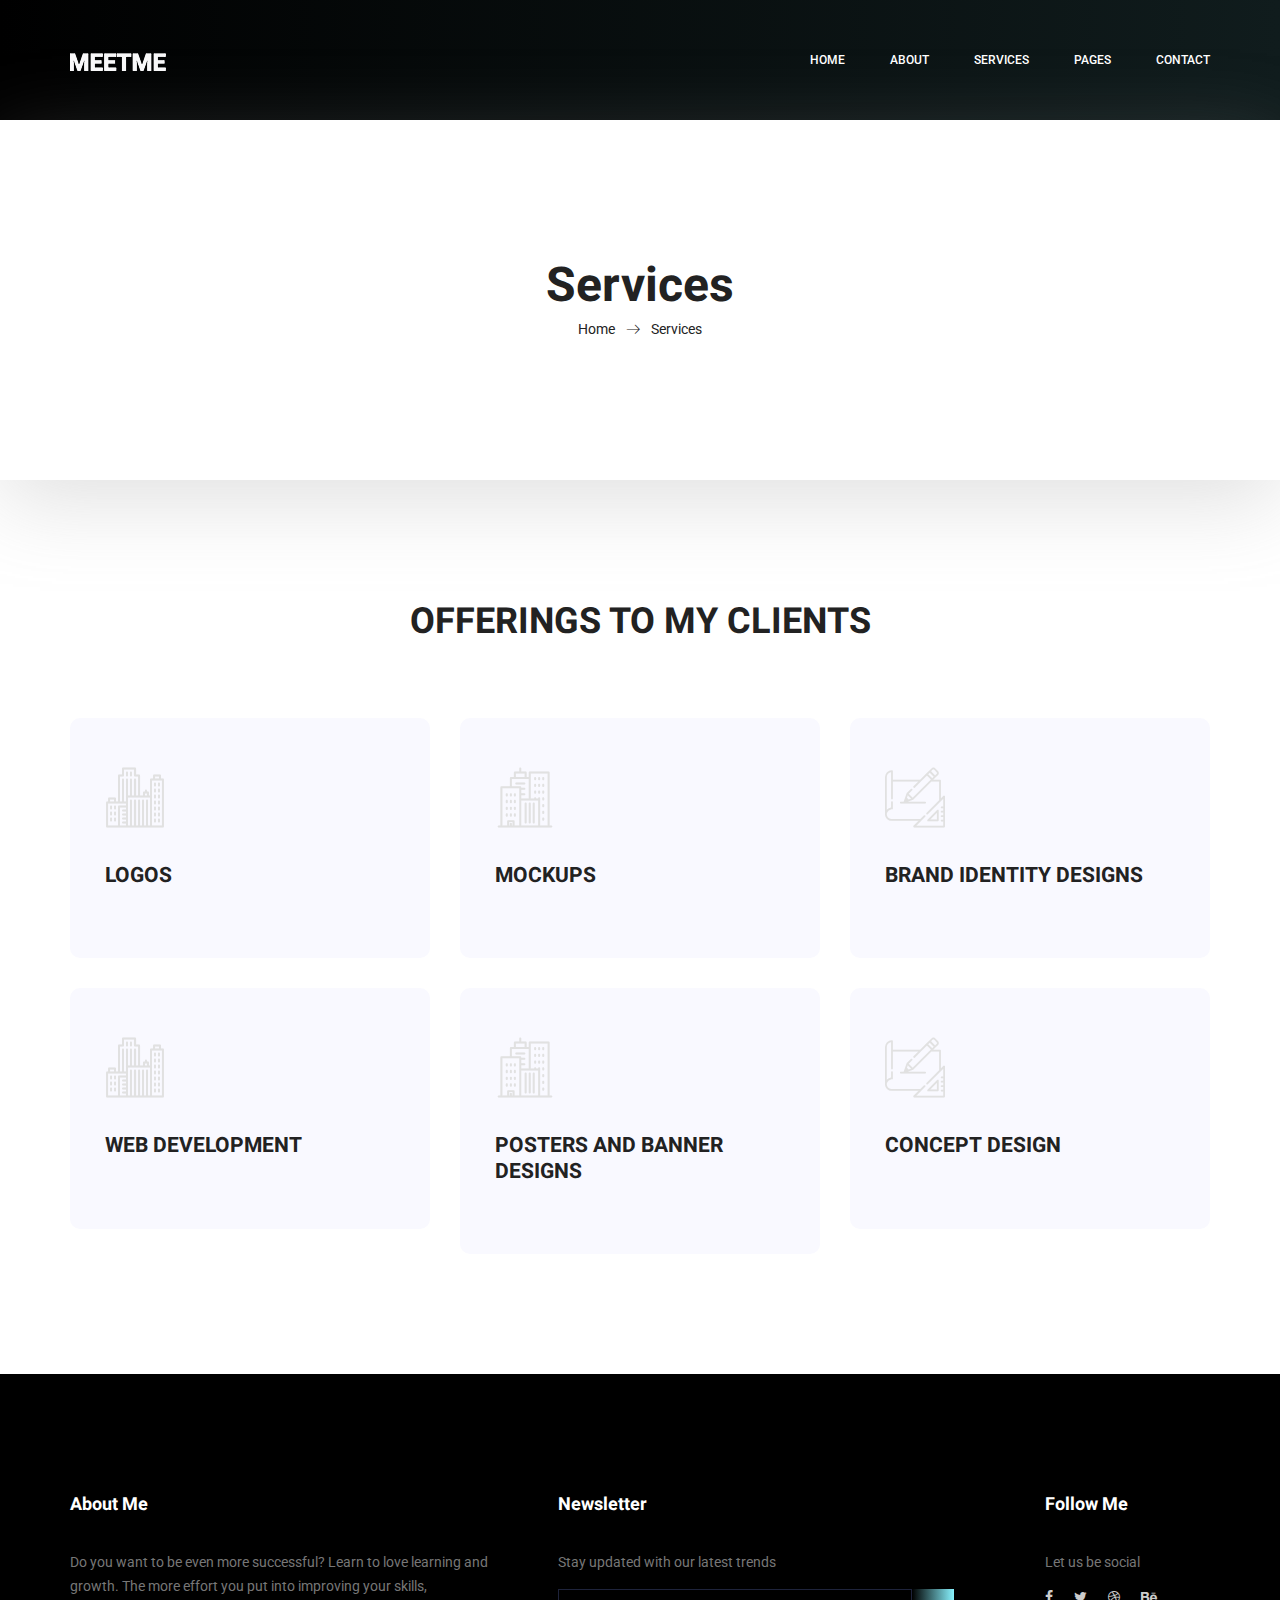
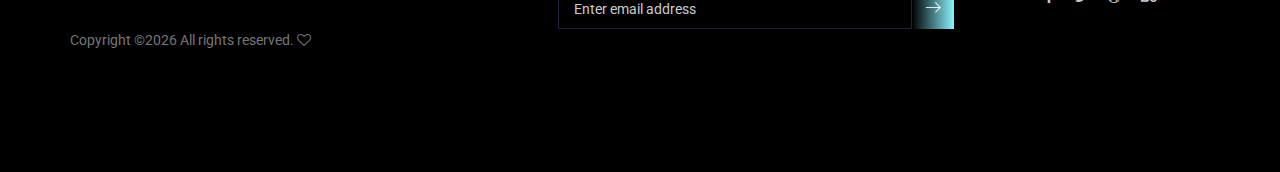
<file: services.html>
<!doctype html>
<html lang="en">
    <head>
        <!-- Required meta tags -->
        <meta charset="utf-8">
        <meta name="viewport" content="width=device-width, initial-scale=1, shrink-to-fit=no">
        <link rel="icon" href="img/favicon.png" type="image/png">
        <title>MeetMe Personal</title>
        <!-- Bootstrap CSS -->
        <link rel="stylesheet" href="css/bootstrap.css">
        <link rel="stylesheet" href="vendors/linericon/style.css">
        <link rel="stylesheet" href="css/font-awesome.min.css">
        <link rel="stylesheet" href="vendors/owl-carousel/owl.carousel.min.css">
        <link rel="stylesheet" href="vendors/lightbox/simpleLightbox.css">
        <link rel="stylesheet" href="vendors/nice-select/css/nice-select.css">
        <link rel="stylesheet" href="vendors/animate-css/animate.css">
        <link rel="stylesheet" href="vendors/popup/magnific-popup.css">
        <link rel="stylesheet" href="vendors/flaticon/flaticon.css">
        <!-- main css -->
        <link rel="stylesheet" href="css/style.css">
        <link rel="stylesheet" href="css/responsive.css">
    </head>
    <body>
        
        <!--================Header Menu Area =================-->
        <header class="header_area">
            <div class="main_menu">
            	<nav class="navbar navbar-expand-lg navbar-light">
					<div class="container box_1620">
						<!-- Brand and toggle get grouped for better mobile display -->
						<a class="navbar-brand logo_h" href="index.html"><img src="img/logo.png" alt=""></a>
						<button class="navbar-toggler" type="button" data-toggle="collapse" data-target="#navbarSupportedContent" aria-controls="navbarSupportedContent" aria-expanded="false" aria-label="Toggle navigation">
							<span class="icon-bar"></span>
							<span class="icon-bar"></span>
							<span class="icon-bar"></span>
						</button>
						<!-- Collect the nav links, forms, and other content for toggling -->
						<div class="collapse navbar-collapse offset" id="navbarSupportedContent">
							<ul class="nav navbar-nav menu_nav ml-auto">
								<li class="nav-item active"><a class="nav-link" href="index.html">Home</a></li> 
								<li class="nav-item"><a class="nav-link" href="about-us.html">About</a></li> 
								<li class="nav-item"><a class="nav-link" href="services.html">Services</a></li> 
								<li class="nav-item submenu dropdown">
									<a href="#" class="nav-link dropdown-toggle" data-toggle="dropdown" role="button" aria-haspopup="true" aria-expanded="false">Pages</a>
									<ul class="dropdown-menu">
										<li class="nav-item"><a class="nav-link" href="portfolio.html">Portfolio</a></li>
										
									</ul>
								</li> 
								
								<li class="nav-item"><a class="nav-link" href="contact.html">Contact</a></li>
							</ul>
						</div> 
					</div>
            	</nav>
            </div>
        </header>
        <!--================Header Menu Area =================-->
        
        <!--================Home Banner Area =================-->
        <section class="banner_area">
            <div class="box_1620">
				<div class="banner_inner d-flex align-items-center">
					<div class="container">
						<div class="banner_content text-center">
							<h2>Services</h2>
							<div class="page_link">
								<a href="index.html">Home</a>
								<a href="services.html">Services</a>
							</div>
						</div>
					</div>
				</div>
            </div>
        </section>
        <!--================End Home Banner Area =================-->
        
        <!--================Feature Area =================-->
        <section class="feature_area white_feature p_120">
        	<div class="container">
        		<div class="main_title">
        			<h2>offerings to my clients</h2>
        			</div>
        		<div class="feature_inner row">
        			<div class="col-lg-4 col-md-6">
        				<div class="feature_item">
        					<i class="flaticon-city"></i>
        					<h4>Logos</h4>
        					</div>
        			</div>
        			<div class="col-lg-4 col-md-6">
        				<div class="feature_item">
        					<i class="flaticon-skyline"></i>
        					<h4>Mockups</h4>
        					</div>
        			</div>
        			<div class="col-lg-4 col-md-6">
        				<div class="feature_item">
        					<i class="flaticon-sketch"></i>
        					<h4>Brand identity designs</h4>
						
	</h4>
        					</div>
        			</div>
        			<div class="col-lg-4 col-md-6">
        				<div class="feature_item">
        					<i class="flaticon-city"></i>
        					<h4>web development</h4>
        					</div>
        			</div>
        			<div class="col-lg-4 col-md-6">
        				<div class="feature_item">
        					<i class="flaticon-skyline"></i>
        					<h4>posters and Banner Designs</h4>
        					
        				</div>
        			</div>
        			<div class="col-lg-4 col-md-6">
        				<div class="feature_item">
        					<i class="flaticon-sketch"></i>
        					<h4>Concept Design</h4>
        					
        				</div>
        			</div>
        		</div>
        	</div>
        </section>
        <!--================End Feature Area =================-->
        
       
        <!--================Footer Area =================-->
        <footer class="footer_area p_120">
        	<div class="container">
        		<div class="row footer_inner">
        			<div class="col-lg-5 col-sm-6">
        				<aside class="f_widget ab_widget">
        					<div class="f_title">
        						<h3>About Me</h3>
        					</div>
        					<p>Do you want to be even more successful? Learn to love learning and growth. The more effort you put into improving your skills,</p>
        					<p><!-- Link back to Colorlib can't be removed. Template is licensed under CC BY 3.0. -->
Copyright &copy;<script>document.write(new Date().getFullYear());</script> All rights reserved. <i class="fa fa-heart-o" aria-hidden="true"></i></a>
<!-- Link back to Colorlib can't be removed. Template is licensed under CC BY 3.0. --></p>
        				</aside>
        			</div>
        			<div class="col-lg-5 col-sm-6">
        				<aside class="f_widget news_widget">
        					<div class="f_title">
        						<h3>Newsletter</h3>
        					</div>
        					<p>Stay updated with our latest trends</p>
        					<div id="mc_embed_signup">
                                <form target="_blank" action="https://spondonit.us12.list-manage.com/subscribe/post?u=1462626880ade1ac87bd9c93a&amp;id=92a4423d01" method="get" class="subscribe_form relative">
                                	<div class="input-group d-flex flex-row">
                                        <input name="EMAIL" placeholder="Enter email address" onfocus="this.placeholder = ''" onblur="this.placeholder = 'Email Address '" required="" type="email">
                                        <button class="btn sub-btn"><span class="lnr lnr-arrow-right"></span></button>		
                                    </div>				
                                    <div class="mt-10 info"></div>
                                </form>
                            </div>
        				</aside>
        			</div>
        			<div class="col-lg-2">
        				<aside class="f_widget social_widget">
        					<div class="f_title">
        						<h3>Follow Me</h3>
        					</div>
        					<p>Let us be social</p>
        					<ul class="list">
        						<li><a href="#"><i class="fa fa-facebook"></i></a></li>
        						<li><a href="#"><i class="fa fa-twitter"></i></a></li>
        						<li><a href="#"><i class="fa fa-dribbble"></i></a></li>
        						<li><a href="#"><i class="fa fa-behance"></i></a></li>
        					</ul>
        				</aside>
        			</div>
        		</div>
        	</div>
        </footer>
        <!--================End Footer Area =================-->
        
        
        
        
        <!-- Optional JavaScript -->
        <!-- jQuery first, then Popper.js, then Bootstrap JS -->
        <script src="js/jquery-3.3.1.min.js"></script>
        <script src="js/popper.js"></script>
        <script src="js/bootstrap.min.js"></script>
        <script src="js/stellar.js"></script>
        <script src="vendors/lightbox/simpleLightbox.min.js"></script>
        <script src="vendors/nice-select/js/jquery.nice-select.min.js"></script>
        <script src="vendors/isotope/imagesloaded.pkgd.min.js"></script>
        <script src="vendors/isotope/isotope.pkgd.min.js"></script>
        <script src="vendors/owl-carousel/owl.carousel.min.js"></script>
        <script src="vendors/popup/jquery.magnific-popup.min.js"></script>
        <script src="js/jquery.ajaxchimp.min.js"></script>
        <script src="vendors/counter-up/jquery.waypoints.min.js"></script>
        <script src="vendors/counter-up/jquery.counterup.min.js"></script>
        <script src="js/mail-script.js"></script>
        <script src="js/theme.js"></script>
    </body>
</html>
</file>
<file: vendors/linericon/style.css>
@font-face {
	font-family: 'Linearicons-Free';
	src:url('fonts/Linearicons-Free.eot?w118d');
	src:url('fonts/Linearicons-Free.eot?#iefixw118d') format('embedded-opentype'),
		url('fonts/Linearicons-Free.woff2?w118d') format('woff2'),
		url('fonts/Linearicons-Free.woff?w118d') format('woff'),
		url('fonts/Linearicons-Free.ttf?w118d') format('truetype'),
		url('fonts/Linearicons-Free.svg?w118d#Linearicons-Free') format('svg');
	font-weight: normal;
	font-style: normal;
}

.lnr {
	font-family: 'Linearicons-Free';
	speak: none;
	font-style: normal;
	font-weight: normal;
	font-variant: normal;
	text-transform: none;
	line-height: 1;

	/* Better Font Rendering =========== */
	-webkit-font-smoothing: antialiased;
	-moz-osx-font-smoothing: grayscale;
}

.lnr-home:before {
	content: "\e800";
}
.lnr-apartment:before {
	content: "\e801";
}
.lnr-pencil:before {
	content: "\e802";
}
.lnr-magic-wand:before {
	content: "\e803";
}
.lnr-drop:before {
	content: "\e804";
}
.lnr-lighter:before {
	content: "\e805";
}
.lnr-poop:before {
	content: "\e806";
}
.lnr-sun:before {
	content: "\e807";
}
.lnr-moon:before {
	content: "\e808";
}
.lnr-cloud:before {
	content: "\e809";
}
.lnr-cloud-upload:before {
	content: "\e80a";
}
.lnr-cloud-download:before {
	content: "\e80b";
}
.lnr-cloud-sync:before {
	content: "\e80c";
}
.lnr-cloud-check:before {
	content: "\e80d";
}
.lnr-database:before {
	content: "\e80e";
}
.lnr-lock:before {
	content: "\e80f";
}
.lnr-cog:before {
	content: "\e810";
}
.lnr-trash:before {
	content: "\e811";
}
.lnr-dice:before {
	content: "\e812";
}
.lnr-heart:before {
	content: "\e813";
}
.lnr-star:before {
	content: "\e814";
}
.lnr-star-half:before {
	content: "\e815";
}
.lnr-star-empty:before {
	content: "\e816";
}
.lnr-flag:before {
	content: "\e817";
}
.lnr-envelope:before {
	content: "\e818";
}
.lnr-paperclip:before {
	content: "\e819";
}
.lnr-inbox:before {
	content: "\e81a";
}
.lnr-eye:before {
	content: "\e81b";
}
.lnr-printer:before {
	content: "\e81c";
}
.lnr-file-empty:before {
	content: "\e81d";
}
.lnr-file-add:before {
	content: "\e81e";
}
.lnr-enter:before {
	content: "\e81f";
}
.lnr-exit:before {
	content: "\e820";
}
.lnr-graduation-hat:before {
	content: "\e821";
}
.lnr-license:before {
	content: "\e822";
}
.lnr-music-note:before {
	content: "\e823";
}
.lnr-film-play:before {
	content: "\e824";
}
.lnr-camera-video:before {
	content: "\e825";
}
.lnr-camera:before {
	content: "\e826";
}
.lnr-picture:before {
	content: "\e827";
}
.lnr-book:before {
	content: "\e828";
}
.lnr-bookmark:before {
	content: "\e829";
}
.lnr-user:before {
	content: "\e82a";
}
.lnr-users:before {
	content: "\e82b";
}
.lnr-shirt:before {
	content: "\e82c";
}
.lnr-store:before {
	content: "\e82d";
}
.lnr-cart:before {
	content: "\e82e";
}
.lnr-tag:before {
	content: "\e82f";
}
.lnr-phone-handset:before {
	content: "\e830";
}
.lnr-phone:before {
	content: "\e831";
}
.lnr-pushpin:before {
	content: "\e832";
}
.lnr-map-marker:before {
	content: "\e833";
}
.lnr-map:before {
	content: "\e834";
}
.lnr-location:before {
	content: "\e835";
}
.lnr-calendar-full:before {
	content: "\e836";
}
.lnr-keyboard:before {
	content: "\e837";
}
.lnr-spell-check:before {
	content: "\e838";
}
.lnr-screen:before {
	content: "\e839";
}
.lnr-smartphone:before {
	content: "\e83a";
}
.lnr-tablet:before {
	content: "\e83b";
}
.lnr-laptop:before {
	content: "\e83c";
}
.lnr-laptop-phone:before {
	content: "\e83d";
}
.lnr-power-switch:before {
	content: "\e83e";
}
.lnr-bubble:before {
	content: "\e83f";
}
.lnr-heart-pulse:before {
	content: "\e840";
}
.lnr-construction:before {
	content: "\e841";
}
.lnr-pie-chart:before {
	content: "\e842";
}
.lnr-chart-bars:before {
	content: "\e843";
}
.lnr-gift:before {
	content: "\e844";
}
.lnr-diamond:before {
	content: "\e845";
}
.lnr-linearicons:before {
	content: "\e846";
}
.lnr-dinner:before {
	content: "\e847";
}
.lnr-coffee-cup:before {
	content: "\e848";
}
.lnr-leaf:before {
	content: "\e849";
}
.lnr-paw:before {
	content: "\e84a";
}
.lnr-rocket:before {
	content: "\e84b";
}
.lnr-briefcase:before {
	content: "\e84c";
}
.lnr-bus:before {
	content: "\e84d";
}
.lnr-car:before {
	content: "\e84e";
}
.lnr-train:before {
	content: "\e84f";
}
.lnr-bicycle:before {
	content: "\e850";
}
.lnr-wheelchair:before {
	content: "\e851";
}
.lnr-select:before {
	content: "\e852";
}
.lnr-earth:before {
	content: "\e853";
}
.lnr-smile:before {
	content: "\e854";
}
.lnr-sad:before {
	content: "\e855";
}
.lnr-neutral:before {
	content: "\e856";
}
.lnr-mustache:before {
	content: "\e857";
}
.lnr-alarm:before {
	content: "\e858";
}
.lnr-bullhorn:before {
	content: "\e859";
}
.lnr-volume-high:before {
	content: "\e85a";
}
.lnr-volume-medium:before {
	content: "\e85b";
}
.lnr-volume-low:before {
	content: "\e85c";
}
.lnr-volume:before {
	content: "\e85d";
}
.lnr-mic:before {
	content: "\e85e";
}
.lnr-hourglass:before {
	content: "\e85f";
}
.lnr-undo:before {
	content: "\e860";
}
.lnr-redo:before {
	content: "\e861";
}
.lnr-sync:before {
	content: "\e862";
}
.lnr-history:before {
	content: "\e863";
}
.lnr-clock:before {
	content: "\e864";
}
.lnr-download:before {
	content: "\e865";
}
.lnr-upload:before {
	content: "\e866";
}
.lnr-enter-down:before {
	content: "\e867";
}
.lnr-exit-up:before {
	content: "\e868";
}
.lnr-bug:before {
	content: "\e869";
}
.lnr-code:before {
	content: "\e86a";
}
.lnr-link:before {
	content: "\e86b";
}
.lnr-unlink:before {
	content: "\e86c";
}
.lnr-thumbs-up:before {
	content: "\e86d";
}
.lnr-thumbs-down:before {
	content: "\e86e";
}
.lnr-magnifier:before {
	content: "\e86f";
}
.lnr-cross:before {
	content: "\e870";
}
.lnr-menu:before {
	content: "\e871";
}
.lnr-list:before {
	content: "\e872";
}
.lnr-chevron-up:before {
	content: "\e873";
}
.lnr-chevron-down:before {
	content: "\e874";
}
.lnr-chevron-left:before {
	content: "\e875";
}
.lnr-chevron-right:before {
	content: "\e876";
}
.lnr-arrow-up:before {
	content: "\e877";
}
.lnr-arrow-down:before {
	content: "\e878";
}
.lnr-arrow-left:before {
	content: "\e879";
}
.lnr-arrow-right:before {
	content: "\e87a";
}
.lnr-move:before {
	content: "\e87b";
}
.lnr-warning:before {
	content: "\e87c";
}
.lnr-question-circle:before {
	content: "\e87d";
}
.lnr-menu-circle:before {
	content: "\e87e";
}
.lnr-checkmark-circle:before {
	content: "\e87f";
}
.lnr-cross-circle:before {
	content: "\e880";
}
.lnr-plus-circle:before {
	content: "\e881";
}
.lnr-circle-minus:before {
	content: "\e882";
}
.lnr-arrow-up-circle:before {
	content: "\e883";
}
.lnr-arrow-down-circle:before {
	content: "\e884";
}
.lnr-arrow-left-circle:before {
	content: "\e885";
}
.lnr-arrow-right-circle:before {
	content: "\e886";
}
.lnr-chevron-up-circle:before {
	content: "\e887";
}
.lnr-chevron-down-circle:before {
	content: "\e888";
}
.lnr-chevron-left-circle:before {
	content: "\e889";
}
.lnr-chevron-right-circle:before {
	content: "\e88a";
}
.lnr-crop:before {
	content: "\e88b";
}
.lnr-frame-expand:before {
	content: "\e88c";
}
.lnr-frame-contract:before {
	content: "\e88d";
}
.lnr-layers:before {
	content: "\e88e";
}
.lnr-funnel:before {
	content: "\e88f";
}
.lnr-text-format:before {
	content: "\e890";
}
.lnr-text-format-remove:before {
	content: "\e891";
}
.lnr-text-size:before {
	content: "\e892";
}
.lnr-bold:before {
	content: "\e893";
}
.lnr-italic:before {
	content: "\e894";
}
.lnr-underline:before {
	content: "\e895";
}
.lnr-strikethrough:before {
	content: "\e896";
}
.lnr-highlight:before {
	content: "\e897";
}
.lnr-text-align-left:before {
	content: "\e898";
}
.lnr-text-align-center:before {
	content: "\e899";
}
.lnr-text-align-right:before {
	content: "\e89a";
}
.lnr-text-align-justify:before {
	content: "\e89b";
}
.lnr-line-spacing:before {
	content: "\e89c";
}
.lnr-indent-increase:before {
	content: "\e89d";
}
.lnr-indent-decrease:before {
	content: "\e89e";
}
.lnr-pilcrow:before {
	content: "\e89f";
}
.lnr-direction-ltr:before {
	content: "\e8a0";
}
.lnr-direction-rtl:before {
	content: "\e8a1";
}
.lnr-page-break:before {
	content: "\e8a2";
}
.lnr-sort-alpha-asc:before {
	content: "\e8a3";
}
.lnr-sort-amount-asc:before {
	content: "\e8a4";
}
.lnr-hand:before {
	content: "\e8a5";
}
.lnr-pointer-up:before {
	content: "\e8a6";
}
.lnr-pointer-right:before {
	content: "\e8a7";
}
.lnr-pointer-down:before {
	content: "\e8a8";
}
.lnr-pointer-left:before {
	content: "\e8a9";
}
</file>
<file: vendors/nice-select/css/nice-select.css>
.nice-select {
  -webkit-tap-highlight-color: transparent;
  background-color: #fff;
  border-radius: 5px;
  border: solid 1px #e8e8e8;
  box-sizing: border-box;
  clear: both;
  cursor: pointer;
  display: block;
  float: left;
  font-family: inherit;
  font-size: 14px;
  font-weight: normal;
  height: 42px;
  line-height: 40px;
  outline: none;
  padding-left: 18px;
  padding-right: 30px;
  position: relative;
  text-align: left !important;
  -webkit-transition: all 0.2s ease-in-out;
  transition: all 0.2s ease-in-out;
  -webkit-user-select: none;
     -moz-user-select: none;
      -ms-user-select: none;
          user-select: none;
  white-space: nowrap;
  width: auto; }
  .nice-select:hover {
    border-color: #dbdbdb; }
  .nice-select:active, .nice-select.open, .nice-select:focus {
    border-color: #999; }
  .nice-select:after {
    border-bottom: 2px solid #999;
    border-right: 2px solid #999;
    content: '';
    display: block;
    height: 5px;
    margin-top: -4px;
    pointer-events: none;
    position: absolute;
    right: 12px;
    top: 50%;
    -webkit-transform-origin: 66% 66%;
        -ms-transform-origin: 66% 66%;
            transform-origin: 66% 66%;
    -webkit-transform: rotate(45deg);
        -ms-transform: rotate(45deg);
            transform: rotate(45deg);
    -webkit-transition: all 0.15s ease-in-out;
    transition: all 0.15s ease-in-out;
    width: 5px; }
  .nice-select.open:after {
    -webkit-transform: rotate(-135deg);
        -ms-transform: rotate(-135deg);
            transform: rotate(-135deg); }
  .nice-select.open .list {
    opacity: 1;
    pointer-events: auto;
    -webkit-transform: scale(1) translateY(0);
        -ms-transform: scale(1) translateY(0);
            transform: scale(1) translateY(0); }
  .nice-select.disabled {
    border-color: #ededed;
    color: #999;
    pointer-events: none; }
    .nice-select.disabled:after {
      border-color: #cccccc; }
  .nice-select.wide {
    width: 100%; }
    .nice-select.wide .list {
      left: 0 !important;
      right: 0 !important; }
  .nice-select.right {
    float: right; }
    .nice-select.right .list {
      left: auto;
      right: 0; }
  .nice-select.small {
    font-size: 12px;
    height: 36px;
    line-height: 34px; }
    .nice-select.small:after {
      height: 4px;
      width: 4px; }
    .nice-select.small .option {
      line-height: 34px;
      min-height: 34px; }
  .nice-select .list {
    background-color: #fff;
    border-radius: 5px;
    box-shadow: 0 0 0 1px rgba(68, 68, 68, 0.11);
    box-sizing: border-box;
    margin-top: 4px;
    opacity: 0;
    overflow: hidden;
    padding: 0;
    pointer-events: none;
    position: absolute;
    top: 100%;
    left: 0;
    -webkit-transform-origin: 50% 0;
        -ms-transform-origin: 50% 0;
            transform-origin: 50% 0;
    -webkit-transform: scale(0.75) translateY(-21px);
        -ms-transform: scale(0.75) translateY(-21px);
            transform: scale(0.75) translateY(-21px);
    -webkit-transition: all 0.2s cubic-bezier(0.5, 0, 0, 1.25), opacity 0.15s ease-out;
    transition: all 0.2s cubic-bezier(0.5, 0, 0, 1.25), opacity 0.15s ease-out;
    z-index: 9; }
    .nice-select .list:hover .option:not(:hover) {
      background-color: transparent !important; }
  .nice-select .option {
    cursor: pointer;
    font-weight: 400;
    line-height: 40px;
    list-style: none;
    min-height: 40px;
    outline: none;
    padding-left: 18px;
    padding-right: 29px;
    text-align: left;
    -webkit-transition: all 0.2s;
    transition: all 0.2s; }
    .nice-select .option:hover, .nice-select .option.focus, .nice-select .option.selected.focus {
      background-color: #f6f6f6; }
    .nice-select .option.selected {
      font-weight: bold; }
    .nice-select .option.disabled {
      background-color: transparent;
      color: #999;
      cursor: default; }

.no-csspointerevents .nice-select .list {
  display: none; }

.no-csspointerevents .nice-select.open .list {
  display: block; }
</file>
<file: vendors/flaticon/flaticon.css>
/*
  	Flaticon icon font: Flaticon
  	Creation date: 26/06/2018 17:19
  	*/

@font-face {
  font-family: "Flaticon";
  src: url("./Flaticon.eot");
  src: url("./Flaticon.eot?#iefix") format("embedded-opentype"),
       url("./Flaticon.woff") format("woff"),
       url("./Flaticon.ttf") format("truetype"),
       url("./Flaticon.svg#Flaticon") format("svg");
  font-weight: normal;
  font-style: normal;
}

@media screen and (-webkit-min-device-pixel-ratio:0) {
  @font-face {
    font-family: "Flaticon";
    src: url("./Flaticon.svg#Flaticon") format("svg");
  }
}

[class^="flaticon-"]:before, [class*=" flaticon-"]:before,
[class^="flaticon-"]:after, [class*=" flaticon-"]:after {   
  font-family: Flaticon;
        font-size: 20px;
font-style: normal;
margin-left: 20px;
}

.flaticon-skyline:before { content: "\f100"; }
.flaticon-sketch:before { content: "\f101"; }
.flaticon-city:before { content: "\f102"; }
</file>
<file: css/style.css>
/*----------------------------------------------------
@File: Default Styles
@Author: Rocky Ahmed
@URL: http://wethemez.com
Author E-mail: rockybd1995@gmail.com

This file contains the styling for the actual theme, this
is the file you need to edit to change the look of the
theme.
---------------------------------------------------- */
/*=====================================================================
@Template Name: Builder Construction 
@Author: Rocky Ahmed
@Developed By: Rocky Ahmed
@Developer URL: http://rocky.wethemez.com
Author E-mail: rockybd1995@gmail.com

@Default Styles

Table of Content:
01/ Variables
02/ predefin
03/ header
04/ button
05/ banner
06/ breadcrumb
07/ about
08/ team
09/ project 
10/ price 
11/ team 
12/ blog 
13/ video  
14/ features  
15/ career  
16/ contact 
17/ footer

=====================================================================*/
/*----------------------------------------------------*/
/*font Variables*/
/*Color Variables*/
/*=================== fonts ====================*/
@import url("https://fonts.googleapis.com/css?family=Heebo:300,400,700,900|Roboto:300,400,500,700");
/*---------------------------------------------------- */
/*----------------------------------------------------*/
.list {
  list-style: none;
  margin: 0px;
  padding: 0px; }

a {
  text-decoration: none;
  transition: all 0.3s ease-in-out; }
  a:hover, a:focus {
    text-decoration: none;
    outline: none; }

.row.m0 {
  margin: 0px; }

body {
  line-height: 26px;
  font-size: 16px;
  font-family: "Roboto", sans-serif;
  font-weight: normal;
  color: #777777; }

h1, h2, h3, h4, h5, h6 {
  font-family: "Heebo", sans-serif;
  font-weight: bold; }

button:focus {
  outline: none;
  box-shadow: none; }

.p0 {
  padding-left: 0px;
  padding-right: 0px; }

.p_120 {
  padding-top: 120px;
  padding-bottom: 120px; }

.p_100 {
  padding-top: 100px;
  padding-bottom: 100px; }

.pad_top {
  padding-top: 120px; }

.pad_bt {
  padding-bottom: 120px; }

.mt-25 {
  margin-top: 25px; }

@media (min-width: 1200px) {
  .container {
    max-width: 1170px; } }

@media (min-width: 1620px) {
  .box_1620 {
    max-width: 1620px;
    margin: auto;
    width: 100%;
    padding-left: 0px;
    padding-right: 0px; } }
/* Main Title Area css
============================================================================================ */
.main_title {
  text-align: center;
  max-width: 670px;
  margin: 0px auto 75px; }
  .main_title h2 {
    font-family: "Heebo", sans-serif;
    font-size: 36px;
    color: #222222;
    margin-bottom: 15px;
    text-transform: uppercase; }
  .main_title p {
    font-size: 16px;
    font-family: "Roboto", sans-serif;
    font-weight: normal;
    line-height: 26px;
    color: #777777;
    margin-bottom: 0px; }

/* End Main Title Area css
============================================================================================ */
/*---------------------------------------------------- */
/*----------------------------------------------------*/
.header_area {
  position: absolute;
  width: 100%;
  top: 0;
  left: 0;
  z-index: 99;
  transition: background 0.4s, all 0.3s linear; }
  .header_area .navbar {
    background: transparent;
    padding: 0px;
    border: 0px;
    border-radius: 0px; }
    .header_area .navbar .nav .nav-item {
      margin-right: 45px; }
      .header_area .navbar .nav .nav-item .nav-link {
        font: 500 12px/120px "Roboto", sans-serif;
        text-transform: uppercase;
        color: #fff;
        padding: 0px;
        display: inline-block; }
        .header_area .navbar .nav .nav-item .nav-link:after {
          display: none; }
      .header_area .navbar .nav .nav-item:hover .nav-link, .header_area .navbar .nav .nav-item.active .nav-link {
        color: #fff; }
      .header_area .navbar .nav .nav-item.submenu {
        position: relative; }
        .header_area .navbar .nav .nav-item.submenu ul {
          border: none;
          padding: 0px;
          border-radius: 0px;
          box-shadow: none;
          margin: 0px;
          background: #fff;
          box-shadow: 0px 3px 16px 0px rgba(0, 0, 0, 0.1); }
          @media (min-width: 992px) {
            .header_area .navbar .nav .nav-item.submenu ul {
              position: absolute;
              top: 120%;
              left: 0px;
              min-width: 200px;
              text-align: left;
              opacity: 0;
              transition: all 300ms ease-in;
              visibility: hidden;
              display: block;
              border: none;
              padding: 0px;
              border-radius: 0px; } }
          .header_area .navbar .nav .nav-item.submenu ul:before {
            content: "";
            width: 0;
            height: 0;
            border-style: solid;
            border-width: 10px 10px 0 10px;
            border-color: #eeeeee transparent transparent transparent;
            position: absolute;
            right: 24px;
            top: 45px;
            z-index: 3;
            opacity: 0;
            transition: all 400ms linear; }
          .header_area .navbar .nav .nav-item.submenu ul .nav-item {
            display: block;
            float: none;
            margin-right: 0px;
            border-bottom: 1px solid #ededed;
            margin-left: 0px;
            transition: all 0.4s linear; }
            .header_area .navbar .nav .nav-item.submenu ul .nav-item .nav-link {
              line-height: 45px;
              color: #222222;
              padding: 0px 30px;
              transition: all 150ms linear;
              display: block;
              margin-right: 0px; }
            .header_area .navbar .nav .nav-item.submenu ul .nav-item:last-child {
              border-bottom: none; }
            .header_area .navbar .nav .nav-item.submenu ul .nav-item:hover .nav-link {
              background: #766dff;
              color: #fff; }
        @media (min-width: 992px) {
          .header_area .navbar .nav .nav-item.submenu:hover ul {
            visibility: visible;
            opacity: 1;
            top: 100%; } }
        .header_area .navbar .nav .nav-item.submenu:hover ul .nav-item {
          margin-top: 0px; }
      .header_area .navbar .nav .nav-item:last-child {
        margin-right: 0px; }
    .header_area .navbar .search {
      font-size: 12px;
      line-height: 60px;
      display: inline-block;
      color: #222222;
      margin-left: 80px; }
      .header_area .navbar .search i {
        font-weight: 600; }
  .header_area.navbar_fixed .main_menu {
    position: fixed;
    width: 100%;
    top: -70px;
    left: 0;
    right: 0;
    background: #000;
    transform: translateY(70px);
    transition: transform 500ms ease, background 500ms ease;
    -webkit-transition: transform 500ms ease, background 500ms ease;
    box-shadow: 0px 3px 16px 0px rgba(0, 0, 0, 0.1); }
    .header_area.navbar_fixed .main_menu .navbar .nav .nav-item .nav-link {
      line-height: 70px; }

.top_menu {
  background: #f9f9ff; }
  .top_menu .header_social li {
    display: inline-block;
    margin-right: 15px; }
    .top_menu .header_social li a {
      font-size: 14px;
      color: #777777;
      display: inline-block;
      line-height: 42px;
      transition: all 300ms linear 0s; }
    .top_menu .header_social li:last-child {
      margin-right: 0px; }
    .top_menu .header_social li:hover a {
      color: #000000; }
  .top_menu .dn_btn {
    line-height: 42px;
    display: inline-block;
    font-size: 12px;
    margin-right: 30px;
    font-family: "Roboto", sans-serif;
    font-weight: normal;
    color: #777777;
    transition: all 300ms linear 0s; }
    .top_menu .dn_btn:hover {
      color: #000000; }
    .top_menu .dn_btn:last-child {
      margin-right: 0px; }
  .top_menu .lan_pack {
    height: 30px;
    border: 1px solid #eeeeee;
    border-radius: 3px;
    line-height: 28px;
    font-size: 12px;
    font-family: "Roboto", sans-serif;
    font-weight: 500;
    padding-left: 19px;
    padding-right: 36px;
    color: #777777;
    background: #f9f9ff;
    margin-right: 5px;
    margin-top: 8px; }
    .top_menu .lan_pack .current {
      color: #777777; }
    .top_menu .lan_pack:after {
      content: "\f0d7";
      border: none !important;
      font: normal normal normal 12px/1 FontAwesome;
      transform: rotate(0deg);
      height: auto;
      margin-top: -6px;
      right: 20px; }

/*---------------------------------------------------- */
/*----------------------------------------------------*/
/* Home Banner Area css
============================================================================================ */
.home_banner_area {
  position: relative;
  z-index: 1;
  background-image: -moz-linear-gradient(0deg, #161524 0%, #101616 100%);
  background-image: -webkit-linear-gradient(0deg, #000000 0%, #151c1d 100%);
  background-image: -ms-linear-gradient(0deg, #0c0b18 0%, #162122 100%);
  margin-bottom: 200px; }
  .home_banner_area .box_1620 {
    min-height: 700px;
    border-radius: 12px;
    position: relative;
    bottom: -200px;
    background: #fff;
    padding: 30px;
    box-shadow: 0px 20px 80px 0px rgba(153, 153, 153, 0.3); }
  .home_banner_area .banner_inner {
    position: relative;
    width: 100%;
    min-height: 700px;
    display: flex; }
    .home_banner_area .banner_inner .banner_content {
      color: #222222;
      vertical-align: middle;
      align-self: center;
      text-align: left; }
      .home_banner_area .banner_inner .banner_content .media .d-flex {
        padding-right: 125px; }
      .home_banner_area .banner_inner .banner_content .media .media-body {
        vertical-align: middle;
        align-self: center; }

.blog_banner {
  min-height: 780px;
  position: relative;
  z-index: 1;
  overflow: hidden;
  margin-bottom: 0px; }
  .blog_banner .banner_inner {
    background: #04091e;
    position: relative;
    overflow: hidden;
    width: 100%;
    min-height: 780px;
    z-index: 1; }
    .blog_banner .banner_inner .overlay {
      background: url(../img/banner/banner-2.jpg) no-repeat scroll center center;
      opacity: .5;
      height: 125%;
      position: absolute;
      left: 0px;
      top: 0px;
      width: 100%;
      z-index: -1; }
    .blog_banner .banner_inner .blog_b_text {
      max-width: 700px;
      margin: auto;
      color: #fff; }
      .blog_banner .banner_inner .blog_b_text h2 {
        font-size: 60px;
        font-weight: bold;
        font-family: "Heebo", sans-serif;
        line-height: 66px;
        margin-bottom: 15px;
        text-transform: uppercase; }
      .blog_banner .banner_inner .blog_b_text p {
        font-size: 16px;
        margin-bottom: 35px; }
      .blog_banner .banner_inner .blog_b_text .white_bg_btn {
        line-height: 42px;
        padding: 0px 45px;
        border-radius: 5px; }

.banner_box {
  max-width: 1620px;
  margin: auto; }

.banner_area {
  position: relative;
  z-index: 1;
  min-height: 350px;
  background-image: -moz-linear-gradient(0deg, #000000 0%, #0a0f0f 100%);
  background-image: -webkit-linear-gradient(0deg, #000000 0%, #101c1d 100%);
  background-image: -ms-linear-gradient(0deg, #000000 0%, #080d0e 100%);
  margin-bottom: 120px; }
  .banner_area .box_1620 {
    background: #fff;
    min-height: 360px;
    border-radius: 12px;
    position: relative;
    bottom: -120px;
    box-shadow: 0px 20px 80px 0px rgba(153, 153, 153, 0.3); }
  .banner_area .banner_inner {
    position: relative;
    overflow: hidden;
    width: 100%;
    min-height: 360px;
    z-index: 1; }
    .banner_area .banner_inner .banner_content h2 {
      color: #222222;
      font-size: 48px;
      font-family: "Heebo", sans-serif;
      margin-bottom: 0px;
      font-weight: bold; }
    .banner_area .banner_inner .banner_content .page_link a {
      font-size: 14px;
      color: #222222;
      font-family: "Roboto", sans-serif;
      margin-right: 32px;
      position: relative; }
      .banner_area .banner_inner .banner_content .page_link a:before {
        content: "\e87a";
        font-family: 'Linearicons-Free';
        position: absolute;
        right: -25px;
        top: 50%;
        transform: translateY(-50%); }
      .banner_area .banner_inner .banner_content .page_link a:last-child {
        margin-right: 0px; }
        .banner_area .banner_inner .banner_content .page_link a:last-child:before {
          display: none; }
      .banner_area .banner_inner .banner_content .page_link a:hover {
        color: #766dff; }

/* End Home Banner Area css
============================================================================================ */
/*---------------------------------------------------- */
/*----------------------------------------------------*/
/* Latest Blog Area css
============================================================================================ */
.latest_blog_inner {
  margin-bottom: -30px; }

.l_blog_item {
  margin-bottom: 30px; }
  .l_blog_item .date {
    font-size: 13px;
    font-family: "Roboto", sans-serif;
    font-weight: normal;
    color: #777777;
    margin-top: 20px;
    display: block;
    margin-bottom: 15px; }
  .l_blog_item h4 {
    font-size: 18px;
    line-height: 24px;
    color: #222222;
    border-bottom: 1px solid #eeeeee;
    padding-bottom: 20px;
    margin-bottom: 20px;
    transition: all 300ms linear 0s; }
  .l_blog_item p {
    margin-bottom: 0px; }
  .l_blog_item:hover h4 {
    color: #766dff; }

/* End Latest Blog Area css
============================================================================================ */
/*================= latest_blog_area css =============*/
.single-recent-blog-post {
  margin-bottom: 30px; }
  .single-recent-blog-post .thumb {
    overflow: hidden; }
    .single-recent-blog-post .thumb img {
      transition: all 0.7s linear; }
  .single-recent-blog-post .details {
    padding-top: 30px; }
    .single-recent-blog-post .details .sec_h4 {
      line-height: 24px;
      padding: 10px 0px 13px;
      transition: all 0.3s linear; }
      .single-recent-blog-post .details .sec_h4:hover {
        color: #777777; }
  .single-recent-blog-post .date {
    font-size: 14px;
    line-height: 24px;
    font-weight: 400; }
  .single-recent-blog-post:hover img {
    transform: scale(1.23) rotate(10deg); }

.tags .tag_btn {
  font-size: 12px;
  font-weight: 500;
  line-height: 20px;
  border: 1px solid #eeeeee;
  display: inline-block;
  padding: 1px 18px;
  text-align: center;
  color: #222222; }
  .tags .tag_btn:before {
    background: #766dff; }
  .tags .tag_btn + .tag_btn {
    margin-left: 2px; }

/*========= blog_categorie_area css ===========*/
.blog_categorie_area {
  padding-top: 80px;
  padding-bottom: 80px; }

.categories_post {
  position: relative;
  text-align: center;
  cursor: pointer; }
  .categories_post img {
    max-width: 100%; }
  .categories_post .categories_details {
    position: absolute;
    top: 20px;
    left: 20px;
    right: 20px;
    bottom: 20px;
    background: rgba(34, 34, 34, 0.8);
    color: #fff;
    transition: all 0.3s linear;
    display: flex;
    align-items: center;
    justify-content: center; }
    .categories_post .categories_details h5 {
      margin-bottom: 0px;
      font-size: 18px;
      line-height: 26px;
      text-transform: uppercase;
      color: #fff;
      position: relative; }
    .categories_post .categories_details p {
      font-weight: 300;
      font-size: 14px;
      line-height: 26px;
      margin-bottom: 0px; }
    .categories_post .categories_details .border_line {
      margin: 10px 0px;
      background: #fff;
      width: 100%;
      height: 1px; }
  .categories_post:hover .categories_details {
    background-image: -moz-linear-gradient(0deg, #000000 0%, #111d1f 100%);
    background-image: -webkit-linear-gradient(0deg, #070708 0%, #182020 100%);
    background-image: -ms-linear-gradient(0deg, #040405 0%, #111a1b 100%);
    opacity: 0.851; }

/*============ blog_left_sidebar css ==============*/
.blog_item {
  margin-bottom: 40px; }

.blog_info {
  padding-top: 30px; }
  .blog_info .post_tag {
    padding-bottom: 20px; }
    .blog_info .post_tag a {
      font: 300 14px/21px "Roboto", sans-serif;
      color: #222222; }
      .blog_info .post_tag a:hover {
        color: #777777; }
      .blog_info .post_tag a.active {
        color: #09090a; }
  .blog_info .blog_meta li a {
    font: 300 14px/20px "Roboto", sans-serif;
    color: #777777;
    vertical-align: middle;
    padding-bottom: 12px;
    display: inline-block; }
    .blog_info .blog_meta li a i {
      color: #222222;
      font-size: 16px;
      font-weight: 600;
      padding-left: 15px;
      line-height: 20px;
      vertical-align: middle; }
    .blog_info .blog_meta li a:hover {
      color: #766dff; }

.blog_post img {
  max-width: 100%; }

.blog_details {
  padding-top: 20px; }
  .blog_details h2 {
    font-size: 24px;
    line-height: 36px;
    color: #222222;
    font-weight: 600;
    transition: all 0.3s linear; }
    .blog_details h2:hover {
      color: #766dff; }
  .blog_details p {
    margin-bottom: 26px; }

.view_btn {
  font-size: 14px;
  line-height: 36px;
  display: inline-block;
  color: #222222;
  font-weight: 500;
  padding: 0px 30px;
  background: #fff; }

.blog_right_sidebar {
  border: 1px solid #eeeeee;
  background: #fafaff;
  padding: 30px; }
  .blog_right_sidebar .widget_title {
    font-size: 18px;
    line-height: 25px;
    background: #766dff;
    text-align: center;
    color: #fff;
    padding: 8px 0px;
    margin-bottom: 30px; }
  .blog_right_sidebar .search_widget .input-group .form-control {
    font-size: 14px;
    line-height: 29px;
    border: 0px;
    width: 100%;
    font-weight: 300;
    color: #fff;
    padding-left: 20px;
    border-radius: 45px;
    z-index: 0;
    background: #766dff; }
    .blog_right_sidebar .search_widget .input-group .form-control.placeholder {
      color: #fff; }
    .blog_right_sidebar .search_widget .input-group .form-control:-moz-placeholder {
      color: #fff; }
    .blog_right_sidebar .search_widget .input-group .form-control::-moz-placeholder {
      color: #fff; }
    .blog_right_sidebar .search_widget .input-group .form-control::-webkit-input-placeholder {
      color: #fff; }
    .blog_right_sidebar .search_widget .input-group .form-control:focus {
      box-shadow: none; }
  .blog_right_sidebar .search_widget .input-group .btn-default {
    position: absolute;
    right: 20px;
    background: transparent;
    border: 0px;
    box-shadow: none;
    font-size: 14px;
    color: #fff;
    padding: 0px;
    top: 50%;
    transform: translateY(-50%);
    z-index: 1; }
  .blog_right_sidebar .author_widget {
    text-align: center; }
    .blog_right_sidebar .author_widget h4 {
      font-size: 18px;
      line-height: 20px;
      color: #222222;
      margin-bottom: 5px;
      margin-top: 30px; }
    .blog_right_sidebar .author_widget p {
      margin-bottom: 0px; }
    .blog_right_sidebar .author_widget .social_icon {
      padding: 7px 0px 15px; }
      .blog_right_sidebar .author_widget .social_icon a {
        font-size: 14px;
        color: #222222;
        transition: all 0.2s linear; }
        .blog_right_sidebar .author_widget .social_icon a + a {
          margin-left: 20px; }
        .blog_right_sidebar .author_widget .social_icon a:hover {
          color: #766dff; }
  .blog_right_sidebar .popular_post_widget .post_item .media-body {
    justify-content: center;
    align-self: center;
    padding-left: 20px; }
    .blog_right_sidebar .popular_post_widget .post_item .media-body h3 {
      font-size: 14px;
      line-height: 20px;
      color: #222222;
      margin-bottom: 4px;
      transition: all 0.3s linear; }
      .blog_right_sidebar .popular_post_widget .post_item .media-body h3:hover {
        color: #766dff; }
    .blog_right_sidebar .popular_post_widget .post_item .media-body p {
      font-size: 12px;
      line-height: 21px;
      margin-bottom: 0px; }
  .blog_right_sidebar .popular_post_widget .post_item + .post_item {
    margin-top: 20px; }
  .blog_right_sidebar .post_category_widget .cat-list li {
    border-bottom: 2px dotted #eee;
    transition: all 0.3s ease 0s;
    padding-bottom: 12px; }
    .blog_right_sidebar .post_category_widget .cat-list li a {
      font-size: 14px;
      line-height: 20px;
      color: #777; }
      .blog_right_sidebar .post_category_widget .cat-list li a p {
        margin-bottom: 0px; }
    .blog_right_sidebar .post_category_widget .cat-list li + li {
      padding-top: 15px; }
    .blog_right_sidebar .post_category_widget .cat-list li:hover {
      border-color: #766dff; }
      .blog_right_sidebar .post_category_widget .cat-list li:hover a {
        color: #766dff; }
  .blog_right_sidebar .newsletter_widget {
    text-align: center; }
    .blog_right_sidebar .newsletter_widget .form-group {
      margin-bottom: 8px; }
    .blog_right_sidebar .newsletter_widget .input-group-prepend {
      margin-right: -1px; }
    .blog_right_sidebar .newsletter_widget .input-group-text {
      background: #fff;
      border-radius: 0px;
      vertical-align: top;
      font-size: 12px;
      line-height: 36px;
      padding: 0px 0px 0px 15px;
      border: 1px solid #eeeeee;
      border-right: 0px; }
    .blog_right_sidebar .newsletter_widget .form-control {
      font-size: 12px;
      line-height: 24px;
      color: #cccccc;
      border: 1px solid #eeeeee;
      border-left: 0px;
      border-radius: 0px; }
      .blog_right_sidebar .newsletter_widget .form-control.placeholder {
        color: #cccccc; }
      .blog_right_sidebar .newsletter_widget .form-control:-moz-placeholder {
        color: #cccccc; }
      .blog_right_sidebar .newsletter_widget .form-control::-moz-placeholder {
        color: #cccccc; }
      .blog_right_sidebar .newsletter_widget .form-control::-webkit-input-placeholder {
        color: #cccccc; }
      .blog_right_sidebar .newsletter_widget .form-control:focus {
        outline: none;
        box-shadow: none; }
    .blog_right_sidebar .newsletter_widget .bbtns {
      background: #766dff;
      color: #fff;
      font-size: 12px;
      line-height: 38px;
      display: inline-block;
      font-weight: 500;
      padding: 0px 24px 0px 24px;
      border-radius: 0; }
    .blog_right_sidebar .newsletter_widget .text-bottom {
      font-size: 12px; }
  .blog_right_sidebar .tag_cloud_widget ul li {
    display: inline-block; }
    .blog_right_sidebar .tag_cloud_widget ul li a {
      display: inline-block;
      border: 1px solid #eee;
      background: #fff;
      padding: 0px 13px;
      margin-bottom: 8px;
      transition: all 0.3s ease 0s;
      color: #222222;
      font-size: 12px; }
      .blog_right_sidebar .tag_cloud_widget ul li a:hover {
        background-image: -moz-linear-gradient(0deg, #000000 0%, #88f3ff 100%);
        background-image: -webkit-linear-gradient(0deg, #000000 0%, #88f3ff 100%);
        background-image: -ms-linear-gradient(0deg, #000000 0%, #88f3ff 100%);
        color: #fff; }
  .blog_right_sidebar .br {
    width: 100%;
    height: 1px;
    background: #eeeeee;
    margin: 30px 0px; }

.blog-pagination {
  padding-top: 25px;
  padding-bottom: 95px; }
  .blog-pagination .page-link {
    border-radius: 0; }
  .blog-pagination .page-item {
    border: none; }

.page-link {
  background: transparent;
  font-weight: 400; }

.blog-pagination .page-item.active .page-link {
  background-color: #766dff;
  border-color: transparent;
  color: #fff; }

.blog-pagination .page-link {
  position: relative;
  display: block;
  padding: 0.5rem 0.75rem;
  margin-left: -1px;
  line-height: 1.25;
  color: #8a8a8a;
  border: none; }

.blog-pagination .page-link .lnr {
  font-weight: 600; }

.blog-pagination .page-item:last-child .page-link,
.blog-pagination .page-item:first-child .page-link {
  border-radius: 0; }

.blog-pagination .page-link:hover {
  color: #fff;
  text-decoration: none;
  background-color: #766dff;
  border-color: #eee; }

/*============ Start Blog Single Styles  =============*/
.single-post-area .social-links {
  padding-top: 10px; }
  .single-post-area .social-links li {
    display: inline-block;
    margin-bottom: 10px; }
    .single-post-area .social-links li a {
      color: #cccccc;
      padding: 7px;
      font-size: 14px;
      transition: all 0.2s linear; }
      .single-post-area .social-links li a:hover {
        color: #222222; }
.single-post-area .blog_details {
  padding-top: 26px; }
  .single-post-area .blog_details p {
    margin-bottom: 10px; }
.single-post-area .quotes {
  margin-top: 20px;
  margin-bottom: 30px;
  padding: 24px 35px 24px 30px;
  background-color: white;
  box-shadow: -20.84px 21.58px 30px 0px rgba(176, 176, 176, 0.1);
  font-size: 14px;
  line-height: 24px;
  color: #777;
  font-style: italic; }
.single-post-area .arrow {
  position: absolute; }
  .single-post-area .arrow .lnr {
    font-size: 20px;
    font-weight: 600; }
.single-post-area .thumb .overlay-bg {
  background: rgba(0, 0, 0, 0.8); }
.single-post-area .navigation-area {
  border-top: 1px solid #eee;
  padding-top: 30px;
  margin-top: 60px; }
  .single-post-area .navigation-area p {
    margin-bottom: 0px; }
  .single-post-area .navigation-area h4 {
    font-size: 18px;
    line-height: 25px;
    color: #222222; }
  .single-post-area .navigation-area .nav-left {
    text-align: left; }
    .single-post-area .navigation-area .nav-left .thumb {
      margin-right: 20px;
      background: #000; }
      .single-post-area .navigation-area .nav-left .thumb img {
        transition: all 300ms linear 0s; }
    .single-post-area .navigation-area .nav-left .lnr {
      margin-left: 20px;
      opacity: 0;
      transition: all 300ms linear 0s; }
    .single-post-area .navigation-area .nav-left:hover .lnr {
      opacity: 1; }
    .single-post-area .navigation-area .nav-left:hover .thumb img {
      opacity: .5; }
    @media (max-width: 767px) {
      .single-post-area .navigation-area .nav-left {
        margin-bottom: 30px; } }
  .single-post-area .navigation-area .nav-right {
    text-align: right; }
    .single-post-area .navigation-area .nav-right .thumb {
      margin-left: 20px;
      background: #000; }
      .single-post-area .navigation-area .nav-right .thumb img {
        transition: all 300ms linear 0s; }
    .single-post-area .navigation-area .nav-right .lnr {
      margin-right: 20px;
      opacity: 0;
      transition: all 300ms linear 0s; }
    .single-post-area .navigation-area .nav-right:hover .lnr {
      opacity: 1; }
    .single-post-area .navigation-area .nav-right:hover .thumb img {
      opacity: .5; }
@media (max-width: 991px) {
  .single-post-area .sidebar-widgets {
    padding-bottom: 0px; } }

.comments-area {
  background: #fafaff;
  border: 1px solid #eee;
  padding: 50px 30px;
  margin-top: 50px; }
  @media (max-width: 414px) {
    .comments-area {
      padding: 50px 8px; } }
  .comments-area h4 {
    text-align: center;
    margin-bottom: 50px;
    color: #222222;
    font-size: 18px; }
  .comments-area h5 {
    font-size: 16px;
    margin-bottom: 0px; }
  .comments-area a {
    color: #222222; }
  .comments-area .comment-list {
    padding-bottom: 48px; }
    .comments-area .comment-list:last-child {
      padding-bottom: 0px; }
    .comments-area .comment-list.left-padding {
      padding-left: 25px; }
    @media (max-width: 413px) {
      .comments-area .comment-list .single-comment h5 {
        font-size: 12px; }
      .comments-area .comment-list .single-comment .date {
        font-size: 11px; }
      .comments-area .comment-list .single-comment .comment {
        font-size: 10px; } }
  .comments-area .thumb {
    margin-right: 20px; }
  .comments-area .date {
    font-size: 13px;
    color: #cccccc;
    margin-bottom: 13px; }
  .comments-area .comment {
    color: #777777;
    margin-bottom: 0px; }
  .comments-area .btn-reply {
    background-color: #fff;
    color: #222222;
    border: 1px solid #eee;
    padding: 2px 18px;
    font-size: 12px;
    display: block;
    font-weight: 600;
    transition: all 300ms linear 0s; }
    .comments-area .btn-reply:hover {
      background-color: #766dff;
      color: #fff; }

.comment-form {
  background: #fafaff;
  text-align: center;
  border: 1px solid #eee;
  padding: 47px 30px 43px;
  margin-top: 50px;
  margin-bottom: 0px; }
  .comment-form h4 {
    text-align: center;
    margin-bottom: 50px;
    font-size: 18px;
    line-height: 22px;
    color: #222222; }
  .comment-form .name {
    padding-left: 0px; }
    @media (max-width: 767px) {
      .comment-form .name {
        padding-right: 0px;
        margin-bottom: 1rem; } }
  .comment-form .email {
    padding-right: 0px; }
    @media (max-width: 991px) {
      .comment-form .email {
        padding-left: 0px; } }
  .comment-form .form-control {
    padding: 8px 20px;
    background: #fff;
    border: none;
    border-radius: 0px;
    width: 100%;
    font-size: 14px;
    color: #777777;
    border: 1px solid transparent; }
    .comment-form .form-control:focus {
      box-shadow: none;
      border: 1px solid #eee; }
  .comment-form textarea.form-control {
    height: 140px;
    resize: none; }
  .comment-form ::-webkit-input-placeholder {
    /* Chrome/Opera/Safari */
    font-size: 13px;
    color: #777; }
  .comment-form ::-moz-placeholder {
    /* Firefox 19+ */
    font-size: 13px;
    color: #777; }
  .comment-form :-ms-input-placeholder {
    /* IE 10+ */
    font-size: 13px;
    color: #777; }
  .comment-form :-moz-placeholder {
    /* Firefox 18- */
    font-size: 13px;
    color: #777; }

/*============ End Blog Single Styles  =============*/
/*---------------------------------------------------- */
/*----------------------------------------------------*/
/* Reservation Form Area css
============================================================================================ */
.reservation_form_area .res_form_inner {
  max-width: 555px;
  margin: auto;
  box-shadow: 0px 10px 30px 0px rgba(153, 153, 153, 0.1);
  padding: 75px 50px;
  position: relative; }
  .reservation_form_area .res_form_inner:before {
    content: "";
    background: url(../img/contact-shap-1.png);
    position: absolute;
    left: -125px;
    height: 421px;
    width: 98px;
    top: 50%;
    transform: translateY(-50%); }
  .reservation_form_area .res_form_inner:after {
    content: "";
    background: url(../img/contact-shap-2.png);
    position: absolute;
    right: -125px;
    height: 421px;
    width: 98px;
    top: 50%;
    transform: translateY(-50%); }

.reservation_form .form-group input {
  height: 40px;
  border-radius: 0px;
  border: 1px solid #eeeeee;
  outline: none;
  box-shadow: none;
  padding: 0px 15px;
  font-size: 13px;
  font-family: "Roboto", sans-serif;
  font-weight: 300;
  color: #999999; }
  .reservation_form .form-group input.placeholder {
    font-size: 13px;
    font-family: "Roboto", sans-serif;
    font-weight: 300;
    color: #999999; }
  .reservation_form .form-group input:-moz-placeholder {
    font-size: 13px;
    font-family: "Roboto", sans-serif;
    font-weight: 300;
    color: #999999; }
  .reservation_form .form-group input::-moz-placeholder {
    font-size: 13px;
    font-family: "Roboto", sans-serif;
    font-weight: 300;
    color: #999999; }
  .reservation_form .form-group input::-webkit-input-placeholder {
    font-size: 13px;
    font-family: "Roboto", sans-serif;
    font-weight: 300;
    color: #999999; }
.reservation_form .form-group .res_select {
  height: 40px;
  border: 1px solid #eeeeee;
  border-radius: 0px;
  width: 100%;
  padding: 0px 15px;
  line-height: 36px; }
  .reservation_form .form-group .res_select .current {
    font-size: 13px;
    font-family: "Roboto", sans-serif;
    font-weight: 300;
    color: #999999; }
  .reservation_form .form-group .res_select:after {
    content: "\e874";
    font-family: 'Linearicons-Free';
    color: #cccccc;
    transform: rotate(0deg);
    border: none;
    margin-top: -17px;
    font-size: 13px;
    right: 22px; }
.reservation_form .form-group:last-child {
  text-align: center; }

/* End Reservation Form Area css
============================================================================================ */
/*============== contact_area css ================*/
.mapBox {
  height: 420px;
  margin-bottom: 80px; }

.contact_info .info_item {
  position: relative;
  padding-left: 45px; }
  .contact_info .info_item i {
    position: absolute;
    left: 0;
    top: 0;
    font-size: 20px;
    line-height: 24px;
    color: #766dff;
    font-weight: 600; }
  .contact_info .info_item h6 {
    font-size: 16px;
    line-height: 24px;
    color: "Roboto", sans-serif;
    font-weight: bold;
    margin-bottom: 0px;
    color: #222222; }
    .contact_info .info_item h6 a {
      color: #222222; }
  .contact_info .info_item p {
    font-size: 14px;
    line-height: 24px;
    padding: 2px 0px; }

.contact_form .form-group {
  margin-bottom: 10px; }
  .contact_form .form-group .form-control {
    font-size: 13px;
    line-height: 26px;
    color: #999;
    border: 1px solid #eeeeee;
    font-family: "Roboto", sans-serif;
    border-radius: 0px;
    padding-left: 20px; }
    .contact_form .form-group .form-control:focus {
      box-shadow: none;
      outline: none; }
    .contact_form .form-group .form-control.placeholder {
      color: #999; }
    .contact_form .form-group .form-control:-moz-placeholder {
      color: #999; }
    .contact_form .form-group .form-control::-moz-placeholder {
      color: #999; }
    .contact_form .form-group .form-control::-webkit-input-placeholder {
      color: #999; }
  .contact_form .form-group textarea {
    resize: none; }
    .contact_form .form-group textarea.form-control {
      height: 140px; }
.contact_form .submit_btn {
  margin-top: 20px;
  cursor: pointer; }

/* Contact Success and error Area css
============================================================================================ */
.modal-message .modal-dialog {
  position: absolute;
  top: 36%;
  left: 50%;
  transform: translateX(-50%) translateY(-50%) !important;
  margin: 0px;
  max-width: 500px;
  width: 100%; }
  .modal-message .modal-dialog .modal-content .modal-header {
    text-align: center;
    display: block;
    border-bottom: none;
    padding-top: 50px;
    padding-bottom: 50px; }
    .modal-message .modal-dialog .modal-content .modal-header .close {
      position: absolute;
      right: -15px;
      top: -15px;
      padding: 0px;
      color: #fff;
      opacity: 1;
      cursor: pointer; }
    .modal-message .modal-dialog .modal-content .modal-header h2 {
      display: block;
      text-align: center;
      color: #766dff;
      padding-bottom: 10px;
      font-family: "Roboto", sans-serif; }
    .modal-message .modal-dialog .modal-content .modal-header p {
      display: block; }

/* End Contact Success and error Area css
============================================================================================ */
/*---------------------------------------------------- */
/*----------------------------------------------------*/
/*============== Elements Area css ================*/
.mb-20 {
  margin-bottom: 20px; }

.mb-30 {
  margin-bottom: 30px; }

.sample-text-area {
  padding: 100px 0px; }
  .sample-text-area .title_color {
    margin-bottom: 30px; }
  .sample-text-area p {
    line-height: 26px; }
    .sample-text-area p b {
      font-weight: bold;
      color: #766dff; }
    .sample-text-area p i {
      color: #766dff;
      font-style: italic; }
    .sample-text-area p sup {
      color: #766dff;
      font-style: italic; }
    .sample-text-area p sub {
      color: #766dff;
      font-style: italic; }
    .sample-text-area p del {
      color: #766dff; }
    .sample-text-area p u {
      color: #766dff; }

/*============== End Elements Area css ================*/
/*==============Elements Button Area css ================*/
.elements_button .title_color {
  margin-bottom: 30px;
  color: #222222; }

.title_color {
  color: #222222; }

.button-group-area {
  margin-top: 15px; }
  .button-group-area:nth-child(odd) {
    margin-top: 40px; }
  .button-group-area:first-child {
    margin-top: 0px; }
  .button-group-area .theme_btn {
    margin-right: 10px; }
  .button-group-area .white_btn {
    margin-right: 10px; }
  .button-group-area .link {
    text-decoration: underline;
    color: #222222;
    background: transparent; }
    .button-group-area .link:hover {
      color: #fff; }
  .button-group-area .disable {
    background: transparent;
    color: #007bff;
    cursor: not-allowed; }
    .button-group-area .disable:before {
      display: none; }

.primary {
  background: #000000; }
  .primary:before {
    background: #2faae6; }

.success {
  background: #0000003; }
  .success:before {
    background: #2ebccd; }

.info {
  background: #38a4ff; }
  .info:before {
    background: #298cdf; }

.warning {
  background: #f4e700; }
  .warning:before {
    background: #e1d608; }

.danger {
  background: #f54940; }
  .danger:before {
    background: #e13b33; }

.primary-border {
  background: transparent;
  border: 1px solid #000000;
  color: #000000; }
  .primary-border:before {
    background: #000000; }

.success-border {
  background: transparent;
  border: 1px solid #0000003;
  color: #0000003; }
  .success-border:before {
    background: #0000003; }

.info-border {
  background: transparent;
  border: 1px solid #000000;
  color: #000000; }
  .info-border:before {
    background: #000000; }

.warning-border {
  background: #fff;
  border: 1px solid #f4e700;
  color: #f4e700; }
  .warning-border:before {
    background: #f4e700; }

.danger-border {
  background: transparent;
  border: 1px solid #f54940;
  color: #f54940; }
  .danger-border:before {
    background: #f54940; }

.link-border {
  background: transparent;
  border: 1px solid #766dff;
  color: #766dff; }
  .link-border:before {
    background: #766dff; }

.radius {
  border-radius: 3px; }

.circle {
  border-radius: 20px; }

.arrow span {
  padding-left: 5px; }

.e-large {
  line-height: 50px;
  padding-top: 0px;
  padding-bottom: 0px; }

.large {
  line-height: 45px;
  padding-top: 0px;
  padding-bottom: 0px; }

.medium {
  line-height: 30px;
  padding-top: 0px;
  padding-bottom: 0px; }

.small {
  line-height: 25px;
  padding-top: 0px;
  padding-bottom: 0px; }

.general {
  line-height: 38px;
  padding-top: 0px;
  padding-bottom: 0px; }

/*==============End Elements Button Area css ================*/
/* =================================== */
/*  Elements Page Styles
/* =================================== */
/*---------- Start Elements Page -------------*/
.generic-banner {
  margin-top: 60px;
  text-align: center; }

.generic-banner .height {
  height: 600px; }

@media (max-width: 767.98px) {
  .generic-banner .height {
    height: 400px; } }
.generic-banner .generic-banner-content h2 {
  line-height: 1.2em;
  margin-bottom: 20px; }

@media (max-width: 991.98px) {
  .generic-banner .generic-banner-content h2 br {
    display: none; } }
.generic-banner .generic-banner-content p {
  text-align: center;
  font-size: 16px; }

@media (max-width: 991.98px) {
  .generic-banner .generic-banner-content p br {
    display: none; } }
.generic-content h1 {
  font-weight: 600; }

.about-generic-area {
  background: #fff; }

.about-generic-area p {
  margin-bottom: 20px; }

.white-bg {
  background: #fff; }

.section-top-border {
  padding: 50px 0;
  border-top: 1px dotted #eee; }

.switch-wrap {
  margin-bottom: 10px; }

.switch-wrap p {
  margin: 0; }

/*---------- End Elements Page -------------*/
.sample-text-area {
  padding: 100px 0 70px 0; }

.sample-text {
  margin-bottom: 0; }

.text-heading {
  margin-bottom: 30px;
  font-size: 24px; }

.typo-list {
  margin-bottom: 10px; }

@media (max-width: 767px) {
  .typo-sec {
    margin-bottom: 30px; } }
@media (max-width: 767px) {
  .element-wrap {
    margin-top: 30px; } }
b, sup, sub, u, del {
  color: #f8b600; }

h1 {
  font-size: 36px; }

h2 {
  font-size: 30px; }

h3 {
  font-size: 24px; }

h4 {
  font-size: 18px; }

h5 {
  font-size: 16px; }

h6 {
  font-size: 14px; }

.typography h1, .typography h2, .typography h3, .typography h4, .typography h5, .typography h6 {
  color: #777777; }

.button-area .border-top-generic {
  padding: 70px 15px;
  border-top: 1px dotted #eee; }

.button-group-area .genric-btn {
  margin-right: 10px;
  margin-top: 10px; }

.button-group-area .genric-btn:last-child {
  margin-right: 0; }

.circle {
  border-radius: 20px; }

.genric-btn {
  display: inline-block;
  outline: none;
  line-height: 40px;
  padding: 0 30px;
  font-size: .8em;
  text-align: center;
  text-decoration: none;
  font-weight: 500;
  cursor: pointer;
  -webkit-transition: all 0.3s ease 0s;
  -moz-transition: all 0.3s ease 0s;
  -o-transition: all 0.3s ease 0s;
  transition: all 0.3s ease 0s; }

.genric-btn:focus {
  outline: none; }

.genric-btn.e-large {
  padding: 0 40px;
  line-height: 50px; }

.genric-btn.large {
  line-height: 45px; }

.genric-btn.medium {
  line-height: 30px; }

.genric-btn.small {
  line-height: 25px; }

.genric-btn.radius {
  border-radius: 3px; }

.genric-btn.circle {
  border-radius: 20px; }

.genric-btn.arrow {
  display: -webkit-inline-box;
  display: -ms-inline-flexbox;
  display: inline-flex;
  -webkit-box-align: center;
  -ms-flex-align: center;
  align-items: center; }

.genric-btn.arrow span {
  margin-left: 10px; }

.genric-btn.default {
  color: #222222;
  background: #f9f9ff;
  border: 1px solid transparent; }

.genric-btn.default:hover {
  border: 1px solid #f9f9ff;
  background: #fff; }

.genric-btn.default-border {
  border: 1px solid #f9f9ff;
  background: #fff; }

.genric-btn.default-border:hover {
  color: #222222;
  background: #f9f9ff;
  border: 1px solid transparent; }

.genric-btn.primary {
  color: #fff;
  background: #f8b600;
  border: 1px solid transparent; }

.genric-btn.primary:hover {
  color: #f8b600;
  border: 1px solid #f8b600;
  background: #fff; }

.genric-btn.primary-border {
  color: #f8b600;
  border: 1px solid #f8b600;
  background: #fff; }

.genric-btn.primary-border:hover {
  color: #fff;
  background: #f8b600;
  border: 1px solid transparent; }

.genric-btn.success {
  color: #fff;
  background: #0000003;
  border: 1px solid transparent; }

.genric-btn.success:hover {
  color: #0000003;
  border: 1px solid #0000003;
  background: #fff; }

.genric-btn.success-border {
  color: #0000003;
  border: 1px solid #0000003;
  background: #fff; }

.genric-btn.success-border:hover {
  color: #fff;
  background: #0000003;
  border: 1px solid transparent; }

.genric-btn.info {
  color: #fff;
  background: #38a4ff;
  border: 1px solid transparent; }

.genric-btn.info:hover {
  color: #38a4ff;
  border: 1px solid #38a4ff;
  background: #fff; }

.genric-btn.info-border {
  color: #38a4ff;
  border: 1px solid #38a4ff;
  background: #fff; }

.genric-btn.info-border:hover {
  color: #fff;
  background: #38a4ff;
  border: 1px solid transparent; }

.genric-btn.warning {
  color: #fff;
  background: #f4e700;
  border: 1px solid transparent; }

.genric-btn.warning:hover {
  color: #f4e700;
  border: 1px solid #f4e700;
  background: #fff; }

.genric-btn.warning-border {
  color: #f4e700;
  border: 1px solid #f4e700;
  background: #fff; }

.genric-btn.warning-border:hover {
  color: #fff;
  background: #f4e700;
  border: 1px solid transparent; }

.genric-btn.danger {
  color: #fff;
  background: #f44a40;
  border: 1px solid transparent; }

.genric-btn.danger:hover {
  color: #f44a40;
  border: 1px solid #f44a40;
  background: #fff; }

.genric-btn.danger-border {
  color: #f44a40;
  border: 1px solid #f44a40;
  background: #fff; }

.genric-btn.danger-border:hover {
  color: #fff;
  background: #f44a40;
  border: 1px solid transparent; }

.genric-btn.link {
  color: #222222;
  background: #f9f9ff;
  text-decoration: underline;
  border: 1px solid transparent; }

.genric-btn.link:hover {
  color: #222222;
  border: 1px solid #f9f9ff;
  background: #fff; }

.genric-btn.link-border {
  color: #222222;
  border: 1px solid #f9f9ff;
  background: #fff;
  text-decoration: underline; }

.genric-btn.link-border:hover {
  color: #222222;
  background: #f9f9ff;
  border: 1px solid transparent; }

.genric-btn.disable {
  color: #222222, 0.3;
  background: #f9f9ff;
  border: 1px solid transparent;
  cursor: not-allowed; }

.generic-blockquote {
  padding: 30px 50px 30px 30px;
  background: #fff;
  border-left: 2px solid #f8b600; }

@media (max-width: 991px) {
  .progress-table-wrap {
    overflow-x: scroll; } }
.progress-table {
  background: #fff;
  padding: 15px 0px 30px 0px;
  min-width: 800px; }

.progress-table .serial {
  width: 11.83%;
  padding-left: 30px; }

.progress-table .country {
  width: 28.07%; }

.progress-table .visit {
  width: 19.74%; }

.progress-table .percentage {
  width: 40.36%;
  padding-right: 50px; }

.progress-table .table-head {
  display: flex; }

.progress-table .table-head .serial, .progress-table .table-head .country, .progress-table .table-head .visit, .progress-table .table-head .percentage {
  color: #222222;
  line-height: 40px;
  text-transform: uppercase;
  font-weight: 500; }

.progress-table .table-row {
  padding: 15px 0;
  border-top: 1px solid #edf3fd;
  display: flex; }

.progress-table .table-row .serial, .progress-table .table-row .country, .progress-table .table-row .visit, .progress-table .table-row .percentage {
  display: flex;
  align-items: center; }

.progress-table .table-row .country img {
  margin-right: 15px; }

.progress-table .table-row .percentage .progress {
  width: 80%;
  border-radius: 0px;
  background: transparent; }

.progress-table .table-row .percentage .progress .progress-bar {
  height: 5px;
  line-height: 5px; }

.progress-table .table-row .percentage .progress .progress-bar.color-1 {
  background-color: #6382e6; }

.progress-table .table-row .percentage .progress .progress-bar.color-2 {
  background-color: #e66686; }

.progress-table .table-row .percentage .progress .progress-bar.color-3 {
  background-color: #f09359; }

.progress-table .table-row .percentage .progress .progress-bar.color-4 {
  background-color: #73fbaf; }

.progress-table .table-row .percentage .progress .progress-bar.color-5 {
  background-color: #73fbaf; }

.progress-table .table-row .percentage .progress .progress-bar.color-6 {
  background-color: #6382e6; }

.progress-table .table-row .percentage .progress .progress-bar.color-7 {
  background-color: #a367e7; }

.progress-table .table-row .percentage .progress .progress-bar.color-8 {
  background-color: #e66686; }

.single-gallery-image {
  margin-top: 30px;
  background-repeat: no-repeat !important;
  background-position: center center !important;
  background-size: cover !important;
  height: 200px;
  -webkit-transition: all 0.3s ease 0s;
  -moz-transition: all 0.3s ease 0s;
  -o-transition: all 0.3s ease 0s;
  transition: all 0.3s ease 0s; }

.single-gallery-image:hover {
  opacity: .8; }

.list-style {
  width: 14px;
  height: 14px; }

.unordered-list li {
  position: relative;
  padding-left: 30px;
  line-height: 1.82em !important; }

.unordered-list li:before {
  content: "";
  position: absolute;
  width: 14px;
  height: 14px;
  border: 3px solid #f8b600;
  background: #fff;
  top: 4px;
  left: 0;
  border-radius: 50%; }

.ordered-list {
  margin-left: 30px; }

.ordered-list li {
  list-style-type: decimal-leading-zero;
  color: #f8b600;
  font-weight: 500;
  line-height: 1.82em !important; }

.ordered-list li span {
  font-weight: 300;
  color: #777777; }

.ordered-list-alpha li {
  margin-left: 30px;
  list-style-type: lower-alpha;
  color: #f8b600;
  font-weight: 500;
  line-height: 1.82em !important; }

.ordered-list-alpha li span {
  font-weight: 300;
  color: #777777; }

.ordered-list-roman li {
  margin-left: 30px;
  list-style-type: lower-roman;
  color: #f8b600;
  font-weight: 500;
  line-height: 1.82em !important; }

.ordered-list-roman li span {
  font-weight: 300;
  color: #777777; }

.single-input {
  display: block;
  width: 100%;
  line-height: 40px;
  border: none;
  outline: none;
  background: #f9f9ff;
  padding: 0 20px; }

.single-input:focus {
  outline: none; }

.input-group-icon {
  position: relative; }

.input-group-icon .icon {
  position: absolute;
  left: 20px;
  top: 0;
  line-height: 40px;
  z-index: 3; }

.input-group-icon .icon i {
  color: #797979; }

.input-group-icon .single-input {
  padding-left: 45px; }

.single-textarea {
  display: block;
  width: 100%;
  line-height: 40px;
  border: none;
  outline: none;
  background: #f9f9ff;
  padding: 0 20px;
  height: 100px;
  resize: none; }

.single-textarea:focus {
  outline: none; }

.single-input-primary {
  display: block;
  width: 100%;
  line-height: 40px;
  border: 1px solid transparent;
  outline: none;
  background: #f9f9ff;
  padding: 0 20px; }

.single-input-primary:focus {
  outline: none;
  border: 1px solid #f8b600; }

.single-input-accent {
  display: block;
  width: 100%;
  line-height: 40px;
  border: 1px solid transparent;
  outline: none;
  background: #f9f9ff;
  padding: 0 20px; }

.single-input-accent:focus {
  outline: none;
  border: 1px solid #eb6b55; }

.single-input-secondary {
  display: block;
  width: 100%;
  line-height: 40px;
  border: 1px solid transparent;
  outline: none;
  background: #f9f9ff;
  padding: 0 20px; }

.single-input-secondary:focus {
  outline: none;
  border: 1px solid #f09359; }

.default-switch {
  width: 35px;
  height: 17px;
  border-radius: 8.5px;
  background: #fff;
  position: relative;
  cursor: pointer; }

.default-switch input {
  position: absolute;
  left: 0;
  top: 0;
  right: 0;
  bottom: 0;
  width: 100%;
  height: 100%;
  opacity: 0;
  cursor: pointer; }

.default-switch input + label {
  position: absolute;
  top: 1px;
  left: 1px;
  width: 15px;
  height: 15px;
  border-radius: 50%;
  background: #f8b600;
  -webkit-transition: all 0.2s;
  -moz-transition: all 0.2s;
  -o-transition: all 0.2s;
  transition: all 0.2s;
  box-shadow: 0px 4px 5px 0px rgba(0, 0, 0, 0.2);
  cursor: pointer; }

.default-switch input:checked + label {
  left: 19px; }

.single-element-widget {
  margin-bottom: 30px; }

.primary-switch {
  width: 35px;
  height: 17px;
  border-radius: 8.5px;
  background: #fff;
  position: relative;
  cursor: pointer; }

.primary-switch input {
  position: absolute;
  left: 0;
  top: 0;
  right: 0;
  bottom: 0;
  width: 100%;
  height: 100%;
  opacity: 0; }

.primary-switch input + label {
  position: absolute;
  left: 0;
  top: 0;
  right: 0;
  bottom: 0;
  width: 100%;
  height: 100%; }

.primary-switch input + label:before {
  content: "";
  position: absolute;
  left: 0;
  top: 0;
  right: 0;
  bottom: 0;
  width: 100%;
  height: 100%;
  background: transparent;
  border-radius: 8.5px;
  cursor: pointer;
  -webkit-transition: all 0.2s;
  -moz-transition: all 0.2s;
  -o-transition: all 0.2s;
  transition: all 0.2s; }

.primary-switch input + label:after {
  content: "";
  position: absolute;
  top: 1px;
  left: 1px;
  width: 15px;
  height: 15px;
  border-radius: 50%;
  background: #fff;
  -webkit-transition: all 0.2s;
  -moz-transition: all 0.2s;
  -o-transition: all 0.2s;
  transition: all 0.2s;
  box-shadow: 0px 4px 5px 0px rgba(0, 0, 0, 0.2);
  cursor: pointer; }

.primary-switch input:checked + label:after {
  left: 19px; }

.primary-switch input:checked + label:before {
  background: #f8b600; }

.confirm-switch {
  width: 35px;
  height: 17px;
  border-radius: 8.5px;
  background: #fff;
  position: relative;
  cursor: pointer; }

.confirm-switch input {
  position: absolute;
  left: 0;
  top: 0;
  right: 0;
  bottom: 0;
  width: 100%;
  height: 100%;
  opacity: 0; }

.confirm-switch input + label {
  position: absolute;
  left: 0;
  top: 0;
  right: 0;
  bottom: 0;
  width: 100%;
  height: 100%; }

.confirm-switch input + label:before {
  content: "";
  position: absolute;
  left: 0;
  top: 0;
  right: 0;
  bottom: 0;
  width: 100%;
  height: 100%;
  background: transparent;
  border-radius: 8.5px;
  -webkit-transition: all 0.2s;
  -moz-transition: all 0.2s;
  -o-transition: all 0.2s;
  transition: all 0.2s;
  cursor: pointer; }

.confirm-switch input + label:after {
  content: "";
  position: absolute;
  top: 1px;
  left: 1px;
  width: 15px;
  height: 15px;
  border-radius: 50%;
  background: #fff;
  -webkit-transition: all 0.2s;
  -moz-transition: all 0.2s;
  -o-transition: all 0.2s;
  transition: all 0.2s;
  box-shadow: 0px 4px 5px 0px rgba(0, 0, 0, 0.2);
  cursor: pointer; }

.confirm-switch input:checked + label:after {
  left: 19px; }

.confirm-switch input:checked + label:before {
  background: #0000003; }

.primary-checkbox {
  width: 16px;
  height: 16px;
  border-radius: 3px;
  background: #fff;
  position: relative;
  cursor: pointer; }

.primary-checkbox input {
  position: absolute;
  left: 0;
  top: 0;
  right: 0;
  bottom: 0;
  width: 100%;
  height: 100%;
  opacity: 0; }

.primary-checkbox input + label {
  position: absolute;
  left: 0;
  top: 0;
  right: 0;
  bottom: 0;
  width: 100%;
  height: 100%;
  border-radius: 3px;
  cursor: pointer;
  border: 1px solid #f1f1f1; }

.single-defination h4 {
  color: #222222; }

.primary-checkbox input:checked + label {
  background: url(../img/elements/primary-check.png) no-repeat center center/cover;
  border: none; }

.confirm-checkbox {
  width: 16px;
  height: 16px;
  border-radius: 3px;
  background: #fff;
  position: relative;
  cursor: pointer; }

.confirm-checkbox input {
  position: absolute;
  left: 0;
  top: 0;
  right: 0;
  bottom: 0;
  width: 100%;
  height: 100%;
  opacity: 0; }

.confirm-checkbox input + label {
  position: absolute;
  left: 0;
  top: 0;
  right: 0;
  bottom: 0;
  width: 100%;
  height: 100%;
  border-radius: 3px;
  cursor: pointer;
  border: 1px solid #f1f1f1; }

.confirm-checkbox input:checked + label {
  background: url(../img/elements/success-check.png) no-repeat center center/cover;
  border: none; }

.disabled-checkbox {
  width: 16px;
  height: 16px;
  border-radius: 3px;
  background: #fff;
  position: relative;
  cursor: pointer; }

.disabled-checkbox input {
  position: absolute;
  left: 0;
  top: 0;
  right: 0;
  bottom: 0;
  width: 100%;
  height: 100%;
  opacity: 0; }

.disabled-checkbox input + label {
  position: absolute;
  left: 0;
  top: 0;
  right: 0;
  bottom: 0;
  width: 100%;
  height: 100%;
  border-radius: 3px;
  cursor: pointer;
  border: 1px solid #f1f1f1; }

.disabled-checkbox input:disabled {
  cursor: not-allowed;
  z-index: 3; }

.disabled-checkbox input:checked + label {
  background: url(../img/elements/disabled-check.png) no-repeat center center/cover;
  border: none; }

.primary-radio {
  width: 16px;
  height: 16px;
  border-radius: 8px;
  background: #fff;
  position: relative;
  cursor: pointer; }

.primary-radio input {
  position: absolute;
  left: 0;
  top: 0;
  right: 0;
  bottom: 0;
  width: 100%;
  height: 100%;
  opacity: 0; }

.primary-radio input + label {
  position: absolute;
  left: 0;
  top: 0;
  right: 0;
  bottom: 0;
  width: 100%;
  height: 100%;
  border-radius: 8px;
  cursor: pointer;
  border: 1px solid #f1f1f1; }

.primary-radio input:checked + label {
  background: url(../img/elements/primary-radio.png) no-repeat center center/cover;
  border: none; }

.confirm-radio {
  width: 16px;
  height: 16px;
  border-radius: 8px;
  background: #fff;
  position: relative;
  cursor: pointer; }

.confirm-radio input {
  position: absolute;
  left: 0;
  top: 0;
  right: 0;
  bottom: 0;
  width: 100%;
  height: 100%;
  opacity: 0; }

.confirm-radio input + label {
  position: absolute;
  left: 0;
  top: 0;
  right: 0;
  bottom: 0;
  width: 100%;
  height: 100%;
  border-radius: 8px;
  cursor: pointer;
  border: 1px solid #f1f1f1; }

.confirm-radio input:checked + label {
  background: url(../img/elements/success-radio.png) no-repeat center center/cover;
  border: none; }

.disabled-radio {
  width: 16px;
  height: 16px;
  border-radius: 8px;
  background: #fff;
  position: relative;
  cursor: pointer; }

.disabled-radio input {
  position: absolute;
  left: 0;
  top: 0;
  right: 0;
  bottom: 0;
  width: 100%;
  height: 100%;
  opacity: 0; }

.disabled-radio input + label {
  position: absolute;
  left: 0;
  top: 0;
  right: 0;
  bottom: 0;
  width: 100%;
  height: 100%;
  border-radius: 8px;
  cursor: pointer;
  border: 1px solid #f1f1f1; }

.disabled-radio input:disabled {
  cursor: not-allowed;
  z-index: 3; }

.unordered-list {
  list-style: none;
  padding: 0px;
  margin: 0px; }

.ordered-list {
  list-style: none;
  padding: 0px; }

.disabled-radio input:checked + label {
  background: url(../img/elements/disabled-radio.png) no-repeat center center/cover;
  border: none; }

.default-select {
  height: 40px; }

.default-select .nice-select {
  border: none;
  border-radius: 0px;
  height: 40px;
  background: #fff;
  padding-left: 20px;
  padding-right: 40px; }

.default-select .nice-select .list {
  margin-top: 0;
  border: none;
  border-radius: 0px;
  box-shadow: none;
  width: 100%;
  padding: 10px 0 10px 0px; }

.default-select .nice-select .list .option {
  font-weight: 300;
  -webkit-transition: all 0.3s ease 0s;
  -moz-transition: all 0.3s ease 0s;
  -o-transition: all 0.3s ease 0s;
  transition: all 0.3s ease 0s;
  line-height: 28px;
  min-height: 28px;
  font-size: 12px;
  padding-left: 20px; }

.default-select .nice-select .list .option.selected {
  color: #f8b600;
  background: transparent; }

.default-select .nice-select .list .option:hover {
  color: #f8b600;
  background: transparent; }

.default-select .current {
  margin-right: 50px;
  font-weight: 300; }

.default-select .nice-select::after {
  right: 20px; }

@media (max-width: 991px) {
  .left-align-p p {
    margin-top: 20px; } }
.form-select {
  height: 40px;
  width: 100%; }

.form-select .nice-select {
  border: none;
  border-radius: 0px;
  height: 40px;
  background: #f9f9ff !important;
  padding-left: 45px;
  padding-right: 40px;
  width: 100%; }

.form-select .nice-select .list {
  margin-top: 0;
  border: none;
  border-radius: 0px;
  box-shadow: none;
  width: 100%;
  padding: 10px 0 10px 0px; }

.mt-10 {
  margin-top: 10px; }

.form-select .nice-select .list .option {
  font-weight: 300;
  -webkit-transition: all 0.3s ease 0s;
  -moz-transition: all 0.3s ease 0s;
  -o-transition: all 0.3s ease 0s;
  transition: all 0.3s ease 0s;
  line-height: 28px;
  min-height: 28px;
  font-size: 12px;
  padding-left: 45px; }

.form-select .nice-select .list .option.selected {
  color: #f8b600;
  background: transparent; }

.form-select .nice-select .list .option:hover {
  color: #f8b600;
  background: transparent; }

.form-select .current {
  margin-right: 50px;
  font-weight: 300; }

.form-select .nice-select::after {
  right: 20px; }

/*---------------------------------------------------- */
/*----------------------------------------------------*/
/* Main Button Area css
============================================================================================ */
.main_btn {
  display: inline-block;
  background-image: linear-gradient(to right, #000000 0%, #000000 48%, #000000 100%);
  background-size: 200% auto;
  padding: 0px 40px;
  color: #fff;
  font-family: "Roboto", sans-serif;
  font-size: 13px;
  font-weight: 500;
  line-height: 48px;
  border-radius: 0px;
  outline: none !important;
  box-shadow: none !important;
  text-align: center;
  cursor: pointer;
  border-radius: 5px;
  transition: all 300ms linear 0s; }
  .main_btn:hover {
    background-position: right center;
    color: #fff; }

.main_btn2 {
  display: inline-block;
  background: #f9f9ff;
  padding: 0px 45px;
  color: #222222;
  font-family: "Roboto", sans-serif;
  font-size: 13px;
  font-weight: 500;
  line-height: 48px;
  border-radius: 5px;
  outline: none !important;
  box-shadow: none !important;
  text-align: center;
  border: 1px solid #eeeeee;
  cursor: pointer;
  transition: all 300ms linear 0s; }
  .main_btn2:hover {
    background: #766dff;
    color: #fff;
    border-color: #766dff;
    box-shadow: 0px 10px 20px 0px rgba(250, 51, 63, 0.25); }

.submit_btn {
  width: auto;
  display: inline-block;
  background: #766dff;
  padding: 0px 50px;
  color: #fff;
  font-family: "Roboto", sans-serif;
  font-size: 13px;
  font-weight: 500;
  line-height: 50px;
  border-radius: 5px;
  outline: none !important;
  box-shadow: none !important;
  text-align: center;
  border: 1px solid #766dff;
  cursor: pointer;
  transition: all 300ms linear 0s; }
  .submit_btn:hover {
    background: transparent;
    color: #766dff; }

.white_bg_btn {
  display: inline-block;
  background: #f9f9ff;
  padding: 0px 35px;
  color: #222222;
  font-family: "Roboto", sans-serif;
  font-size: 13px;
  font-weight: 500;
  line-height: 34px;
  border-radius: 0px;
  outline: none !important;
  box-shadow: none !important;
  text-align: center;
  cursor: pointer;
  transition: all 300ms linear 0s; }
  .white_bg_btn:hover {
    background-image: -moz-linear-gradient(0deg, #000000 0%, #23383a 100%);
    background-image: -webkit-linear-gradient(0deg, #000000 0%, #2e5f64 100%);
    background-image: -ms-linear-gradient(0deg, #000000 0%, #142d30 100%);
    color: #fff;
    border: none; }

.black_btn {
  padding: 0px 44px;
  line-height: 50px;
  background: #222222;
  color: #766dff;
  display: inline-block;
  border-radius: 5px;
  font-size: 13px;
  font-family: "Roboto", sans-serif;
  font-weight: 500;
  transition: all 300ms linear 0s; }
  .black_btn:hover {
    background: #766dff;
    color: #222222; }

/* End Main Button Area css
============================================================================================ */
/*---------------------------------------------------- */
/*----------------------------------------------------*/
/* Welcome Area css
============================================================================================ */
.welcome_inner .welcome_img {
  background: #eeeeee;
  margin-left: 40px;
  padding-left: 30px;
  padding-right: 30px;
  padding-bottom: 30px; }
  .welcome_inner .welcome_img img {
    margin-top: -30px; }

.welcome_text h4 {
  color: #222222;
  font-family: "Heebo", sans-serif;
  font-size: 36px;
  margin-bottom: 18px;
  text-transform: uppercase; }
.welcome_text p {
  max-width: 495px;
  font-family: "Roboto", sans-serif;
  margin-bottom: 40px; }

.wel_item {
  border: 1px solid #eeeeee;
  padding: 20px 20px;
  border-radius: 5px; }
  .wel_item i {
    font-size: 24px;
    background: linear-gradient(to right, #000000 0%, #2d373a 70%);
    -webkit-background-clip: text;
    -webkit-text-fill-color: transparent; }
  .wel_item h4 {
    font-size: 24px;
    font-family: "Heebo", sans-serif;
    font-weight: bold;
    color: #222222;
    margin-bottom: 5px;
    margin-top: 10px; }
  .wel_item p {
    font-size: 16px;
    font-family: "Roboto", sans-serif;
    color: #777777;
    margin-bottom: 0px; }

.tools_expert {
  padding: 20px 0px 0px 0px; }
  .tools_expert .skill_main .skill_item {
    margin-bottom: 18px; }
    .tools_expert .skill_main .skill_item:last-child {
      margin-bottom: 0px; }
    .tools_expert .skill_main .skill_item h4 {
      text-align: none;
      font-size: 14px;
      font-family: "Roboto", sans-serif;
      font-weight: 500;
      color: #222222;
      margin-bottom: 15px; }
    .tools_expert .skill_main .skill_item .progress_br {
      border: 1px solid #eeeeee;
      padding: 5px;
      border-radius: 10px; }
    .tools_expert .skill_main .skill_item .progress {
      height: 10px;
      border-radius: 10px;
      background: #e8e8e8; }
      .tools_expert .skill_main .skill_item .progress .progress-bar {
        width: 0%;
        transition: width .6s ease;
        height: 10px;
        border-radius: 5px;
        vertical-align: middle;
        align-self: center;
        background-image: -moz-linear-gradient(0deg, #000000 0%, #88f3ff 100%);
        background-image: -webkit-linear-gradient(0deg, #000000 0%, #88f3ff 100%);
        background-image: -ms-linear-gradient(0deg, #000000 0%, #88f3ff 100%); }

/* End Welcome Area css
============================================================================================ */
/* My Tabs Area css
============================================================================================ */
.mytabs_area {
  background-image: -moz-linear-gradient(0deg, #000000 0%, #88f3ff 100%);
  background-image: -webkit-linear-gradient(0deg, #000000 0%, #88f3ff 100%);
  background-image: -ms-linear-gradient(0deg, #000000 0%, #88f3ff 100%); }

.tabs_inner .nav.nav-tabs {
  display: block;
  text-align: center;
  border: none;
  margin-bottom: 120px; }
  .tabs_inner .nav.nav-tabs li {
    display: inline-block;
    margin-right: 8px; }
    .tabs_inner .nav.nav-tabs li a {
      margin: 0px;
      line-height: 50px;
      border-radius: 5px;
      padding: 0px 40px;
      font-size: 13px;
      font-weight: 500;
      color: #fff;
      font-family: "Roboto", sans-serif;
      border: 1px solid #9ab5f5;
      background: rgba(255, 255, 255, 0.1); }
      .tabs_inner .nav.nav-tabs li a.active {
        background: #fff;
        color: #222222; }
.tabs_inner .tab-content .tab-pane .list {
  max-width: 460px;
  margin: auto;
  position: relative;
  padding-top: 40px;
  padding-bottom: 60px; }
  .tabs_inner .tab-content .tab-pane .list:before {
    content: "";
    height: 100%;
    width: 5px;
    background: rgba(255, 255, 255, 0.2);
    position: absolute;
    left: 46%;
    transform: translateX(-50%);
    top: -5px; }
  .tabs_inner .tab-content .tab-pane .list li {
    margin-bottom: 60px;
    position: relative; }
    .tabs_inner .tab-content .tab-pane .list li span {
      height: 15px;
      width: 15px;
      border-radius: 50%;
      display: block;
      background: rgba(255, 255, 255, 0.2);
      position: absolute;
      left: 46%;
      top: 30px;
      transform: translateX(-50%); }
      .tabs_inner .tab-content .tab-pane .list li span:before {
        content: '';
        height: 7px;
        width: 7px;
        background: #fff;
        border-radius: 50%;
        position: absolute;
        left: 52%;
        top: 4px;
        transform: translateX(-50%); }
    .tabs_inner .tab-content .tab-pane .list li:last-child {
      margin-bottom: 0px; }
    .tabs_inner .tab-content .tab-pane .list li .media .d-flex {
      padding-right: 100px; }
      .tabs_inner .tab-content .tab-pane .list li .media .d-flex p {
        color: rgba(255, 255, 255, 0.75);
        margin-bottom: 0px;
        padding-top: 20px; }
    .tabs_inner .tab-content .tab-pane .list li .media .media-body h4 {
      color: #fff;
      font-size: 21px;
      text-transform: uppercase;
      margin-bottom: 20px; }
    .tabs_inner .tab-content .tab-pane .list li .media .media-body p {
      color: rgba(255, 255, 255, 0.75);
      margin-bottom: 0px; }

/* End My Tabs Area css
============================================================================================ */
/* Feature Area css
============================================================================================ */
.feature_area {
  background: #f9f9ff; }
  .feature_area.feature_tow {
    background: #fff; }
    .feature_area.feature_tow .feature_item {
      background: #f9f9ff; }
      .feature_area.feature_tow .feature_item:hover {
        background: #fff; }
  .feature_area.white_feature {
    background: #fff; }
    .feature_area.white_feature .feature_item {
      background: #f9f9ff; }
      .feature_area.white_feature .feature_item:hover {
        background: #fff; }

.feature_inner {
  margin-bottom: -30px; }

.feature_item {
  padding: 50px 35px;
  border-radius: 10px;
  transition: all 300ms linear 0s;
  background: #fff;
  margin-bottom: 30px; }
  .feature_item i {
    margin-bottom: 35px;
    display: block; }
    .feature_item i:before {
      margin-left: 0px;
      font-size: 60px;
      color: #e1e1e1;
      line-height: 60px; }
  .feature_item h4 {
    color: #222222;
    font-size: 21px;
    font-family: "Heebo", sans-serif;
    font-weight: bold;
    margin-bottom: 20px;
    text-transform: uppercase; }
  .feature_item p {
    margin-bottom: 0px; }
  .feature_item .main_btn {
    padding: 0px 30px;
    line-height: 38px; }
  .feature_item:hover {
    box-shadow: 0px 10px 30px 0px rgba(0, 0, 0, 0.08);
    border-color: #fff;
    background: #fff; }
    .feature_item:hover i:before {
      background: linear-gradient(to right, #202129 0%, #2b373f 70%);
      -webkit-background-clip: text;
      -webkit-text-fill-color: transparent; }

/* End Feature Area css
============================================================================================ */
/* Personal Profile Area css
============================================================================================ */
.profile_area .col-lg-7 {
  vertical-align: middle;
  align-self: center; }

.profile_inner {
  border-bottom: 1px solid #eeeeee; }
  .profile_inner .personal_text {
    padding-left: 95px; }

.personal_text h6 {
  font-size: 14px;
  font-family: "Roboto", sans-serif;
  text-transform: uppercase;
  letter-spacing: 2.1px;
  font-weight: normal;
  margin-bottom: 12px;
  color: #222222; }
.personal_text h4 {
  font-size: 16px;
  font-weight: 500;
  font-family: "Roboto", sans-serif;
  text-transform: uppercase;
  margin-bottom: 20px;
  color: #222222; }
.personal_text h3 {
  font-size: 48px;
  text-transform: uppercase;
  margin-bottom: 15px;
  color: #222222; }
.personal_text p {
  font-family: "Roboto", sans-serif;
  max-width: 540px;
  color: #777777;
  margin-bottom: 40px; }
.personal_text .basic_info li {
  margin-bottom: 15px; }
  .personal_text .basic_info li a {
    position: relative;
    padding-left: 40px;
    font-size: 16px;
    color: #777777; }
    .personal_text .basic_info li a i {
      position: absolute;
      left: 0px;
      top: 50%;
      transform: translateY(-50%);
      font-size: 20px;
      color: #766dff; }
  .personal_text .basic_info li:last-child {
    margin-bottom: 0px; }
.personal_text .personal_social {
  margin-top: 45px; }
  .personal_text .personal_social li {
    display: inline-block;
    margin-right: 7px; }
    .personal_text .personal_social li:last-child {
      margin-right: 0px; }
    .personal_text .personal_social li a {
      line-height: 40px;
      width: 40px;
      background: #e8e8e8;
      border-radius: 5px;
      display: inline-block;
      text-align: center;
      color: #fff;
      font-size: 16px; }
    .personal_text .personal_social li:hover a {
      background-image: -moz-linear-gradient(0deg, #0e0e14 0%, #88f3ff 100%);
      background-image: -webkit-linear-gradient(0deg, #000000 0%, #88f3ff 100%);
      background-image: -ms-linear-gradient(0deg, #09080e 0%, #88f3ff 100%); }

/* End Personal Profile Area css
============================================================================================ */
/*---------------------------------------------------- */
/*----------------------------------------------------*/
/* Gallery Area css
============================================================================================ */
.isotope_fillter {
  margin-bottom: 50px; }
  .isotope_fillter .gallery_filter {
    text-align: center; }
    .isotope_fillter .gallery_filter li {
      display: inline-block;
      margin-right: 45px; }
      .isotope_fillter .gallery_filter li:last-child {
        margin-right: 0px; }
      .isotope_fillter .gallery_filter li a {
        font-size: 12px;
        font-family: "Roboto", sans-serif;
        font-weight: 500;
        color: #222222;
        transition: all 300ms linear 0s;
        text-transform: uppercase; }
      .isotope_fillter .gallery_filter li:hover a, .isotope_fillter .gallery_filter li.active a {
        color: #766dff; }

.gallery_f_inner {
  margin-bottom: -45px; }

.h_gallery_item {
  display: inline-block;
  margin-bottom: 45px; }
  .h_gallery_item .g_img_item {
    position: relative;
    text-align: center;
    overflow: hidden;
    border-radius: 5px; }
    .h_gallery_item .g_img_item:before {
      content: "";
      width: 100%;
      height: 100%;
      left: 0px;
      top: 0px;
      background-image: -moz-linear-gradient(0deg, #000000 0%, #88f3ff 100%);
      background-image: -webkit-linear-gradient(0deg, #000000 0%, #88f3ff 100%);
      background-image: -ms-linear-gradient(0deg, #000000 0%, #88f3ff 100%);
      position: absolute;
      opacity: 0;
      transition: all 300ms ease; }
    .h_gallery_item .g_img_item .light {
      position: absolute;
      left: 0px;
      top: 50%;
      transform: translateY(-50%);
      width: 100%;
      text-align: center;
      opacity: 0; }
  .h_gallery_item .g_item_text {
    text-align: center; }
    .h_gallery_item .g_item_text h4 {
      color: #222222;
      font-size: 21px;
      margin-top: 22px;
      transition: all 300ms linear 0s; }
    .h_gallery_item .g_item_text p {
      margin-bottom: 0px; }
  .h_gallery_item:hover .g_img_item:before {
    opacity: .85; }
  .h_gallery_item:hover .g_img_item .light {
    opacity: 1; }
  .h_gallery_item:hover .g_item_text h4:hover {
    color: #766dff; }

.more_btn {
  text-align: center;
  margin-top: 80px; }

/* End Gallery Area css
============================================================================================ */
/*---------------------------------------------------- */
/*----------------------------------------------------*/
/* Testimonials Area css
============================================================================================ */
.testimonials_area {
  background: #f9f9ff; }
  .testimonials_area.testi_two {
    background: #fff; }
    .testimonials_area.testi_two .testi_inner {
      margin-top: -20px;
      margin-bottom: -20px; }
    .testimonials_area.testi_two .owl-item {
      padding: 20px 0px; }
    .testimonials_area.testi_two .testi_item {
      background: #f9f9ff;
      border-color: #f9f9ff;
      transition: all 300ms linear 0s; }
      .testimonials_area.testi_two .testi_item:hover {
        background: #fff;
        border-color: #fff;
        box-shadow: 0px 10px 30px 0px rgba(153, 153, 153, 0.1); }

.testi_inner .col-lg-3 {
  vertical-align: middle;
  align-self: center; }

.test_title h2 {
  color: #222222;
  font-size: 36px;
  font-family: "Roboto", sans-serif;
  font-weight: bold;
  margin-bottom: 12px; }
.test_title p {
  margin-bottom: 0px; }

.testi_item {
  border: 1px solid #eeeeee;
  border-radius: 10px;
  background: #fff;
  padding: 40px 28px; }
  .testi_item p {
    font-style: italic; }
  .testi_item h4 {
    color: #222222;
    font-size: 18px;
    text-transform: uppercase; }
  .testi_item a {
    color: #ffc000; }

/* End Testimonials Area css
============================================================================================ */
/*---------------------------------------------------- */
/*----------------------------------------------------*/
/* Footer Area css
============================================================================================ */
.footer_area {
  background: #000; }

.f_title {
  margin-bottom: 35px; }
  .f_title h3 {
    color: #fff;
    font-size: 18px;
    font-weight: bold;
    font-family: "Heebo", sans-serif;
    margin-bottom: 0px; }

.ab_widget p {
  font-size: 14px;
  line-height: 24px;
  font-family: "Roboto", sans-serif;
  color: #777777;
  margin-bottom: 30px; }
  .ab_widget p a {
    color: #766dff; }
  .ab_widget p + p {
    margin-bottom: 0px; }

.news_widget {
  padding-right: 15px; }
  .news_widget p {
    font-size: 14px;
    line-height: 24px;
    font-family: "Roboto", sans-serif;
    color: #777777;
    margin-bottom: 15px; }
  .news_widget .input-group input {
    height: 40px;
    background: transparent;
    border-radius: 0px;
    width: 80%;
    border: none;
    padding: 0px 15px;
    border: 1px solid #1e233b;
    font-size: 14px;
    font-family: "Roboto", sans-serif;
    color: #cccccc;
    outline: none;
    box-shadow: none; }
    .news_widget .input-group input.placeholder {
      font-size: 14px;
      font-family: "Roboto", sans-serif;
      font-weight: normal;
      color: #cccccc; }
    .news_widget .input-group input:-moz-placeholder {
      font-size: 14px;
      font-family: "Roboto", sans-serif;
      font-weight: normal;
      color: #cccccc; }
    .news_widget .input-group input::-moz-placeholder {
      font-size: 14px;
      font-family: "Roboto", sans-serif;
      font-weight: normal;
      color: #cccccc; }
    .news_widget .input-group input::-webkit-input-placeholder {
      font-size: 14px;
      font-family: "Roboto", sans-serif;
      font-weight: normal;
      color: #cccccc; }
  .news_widget .input-group .sub-btn {
    border-radius: 0px;
    background-image: -moz-linear-gradient(0deg, #000000 0%, #88f3ff 100%);
    background-image: -webkit-linear-gradient(0deg, #000000 0%, #88f3ff 100%);
    background-image: -ms-linear-gradient(0deg, #000000 0%, #88f3ff 100%);
    outline: none !important;
    box-shadow: none !important;
    padding: 0px;
    border: none;
    width: 42px;
    cursor: pointer;
    color: #fff; }

.social_widget p {
  font-size: 14px;
  line-height: 24px;
  font-family: "Roboto", sans-serif;
  color: #777777;
  margin-bottom: 10px; }
.social_widget .list li {
  margin-right: 17px;
  display: inline-block; }
  .social_widget .list li a {
    color: #cccccc;
    font-size: 14px;
    transition: all 300ms linear 0s; }
  .social_widget .list li:last-child {
    margin-right: 0px; }
  .social_widget .list li:hover a {
    color: #766dff; }

.copy_right_text {
  text-align: center;
  margin-top: 60px; }
  .copy_right_text p a {
    color: #766dff; }

/* End Footer Area css
============================================================================================ */
/*---------------------------------------------------- */

/*# sourceMappingURL=style.css.map */
</file>
<file: css/responsive.css>
@media (max-width:1619px){
	/* Main Menu Area css
	============================================================================================ */
   .header_area .navbar .search {
		margin-left: 40px;
	}
	/* End Main Menu Area css
	============================================================================================ */
	.banner_area .box_1620 {
		border-radius: 0px;
	}
}
@media (max-width:1300px){
	.testimonials_area .owl-prev, .testimonials_area .owl-next {
		right: auto;
		left: 50%;
		transform: translateX(-50%);
		bottom: 25px;
		top: auto;
	}
	.testimonials_area .owl-prev{
		transform: rotate(90deg);
	}
	.testimonials_area .owl-next{
		transform: rotate(90deg);
		margin-left: -40px;
	}
}
@media (max-width:1199px){
	/* Main Menu Area css
	============================================================================================ */
	.header_area .navbar .nav .nav-item {
		margin-right: 28px;
	}
	/* End Main Menu Area css
	============================================================================================ */
	/* Home Banner Area css
	============================================================================================ */
	.home_banner_area {
		min-height: 728px;
		margin-bottom: 120px;
	}
	.home_banner_area .banner_inner {
		min-height: 650px;
	}
	.header_area .navbar .nav .nav-item.submenu ul {
		left: auto;
		right: 0px;
	}
	/* End Home Banner Area css
	============================================================================================ */
	.banner_content .media{
		display: block;
	}
	.home_banner_area .banner_content{
		max-width: 500px;
		margin: auto;
	}
	.home_banner_area .banner_inner .banner_content .media .d-flex {
		padding-right: 0px;
		display: block;
		width: 100%;
	}
	.home_banner_area .banner_inner .banner_content .media .d-flex img {
		width: 100%;
		height: 100%;
	}
	.home_banner_area .banner_inner .banner_content .media .media-body {
		margin-top: 30px;
	}
	.home_banner_area .box_1620 {
		bottom: -130px;
	}
	.profile_inner .personal_text {
		padding-left: 0px;
	}
	.home_banner_area.blog_banner .banner_inner{
		min-height: 728px;
	}
	.home_banner_area.blog_banner {
		margin-bottom: 0px;
	}
}

@media (max-width:991px){
	/* Main Menu Area css
	============================================================================================ */
    .navbar-toggler {
        border: none;
        border-radius: 0px;
        padding: 0px;
        cursor: pointer;
        margin-top: 27px;
        margin-bottom: 23px;
    }
	.header_area .navbar {
		background: #000;
	}
    .navbar-toggler[aria-expanded="false"] span:nth-child(2) {
		opacity: 1;
	}
	.navbar-toggler[aria-expanded="true"] span:nth-child(2) {
		opacity: 0;
	}
	.navbar-toggler[aria-expanded="true"] span:first-child {
		transform: rotate(-45deg);
		position: relative;
		top: 7.5px;
	}
	.navbar-toggler[aria-expanded="true"] span:last-child {
		transform: rotate(45deg);
		bottom: 6px;
		position: relative;
	}
	.navbar-toggler span{
		display: block;
		width: 25px;
		height: 3px;
		background: #fff;
		margin: auto;
		margin-bottom: 4px;
		transition: all 400ms linear;
		cursor: pointer;
	}
    .navbar .container{
        padding-left: 15px;
        padding-right: 15px;
    }
    .nav{
        padding: 0px 0px;
    }
	.header_area + section, .header_area + row, .header_area + div {
		margin-top: 117px;
	}
    .header_top .nav{
        padding: 0px;
    }
    .header_area .navbar .nav .nav-item .nav-link{
        line-height: 40px;
        margin-right: 0px;
        display: block;
		border-bottom: 1px solid #ededed33;
		border-radius: 0px;
    }
	.header_area.navbar_fixed .main_menu .navbar .nav .nav-item .nav-link {
		line-height: 40px;
	}
    .header_area .navbar .search{
        margin-left: 0px;
    }
	.header_area .navbar-collapse{
		max-height: 340px;
		overflow-y: scroll;
	}
	.header_area .navbar .nav .nav-item.submenu ul .nav-item .nav-link {
		padding: 0px 15px;
	}
	.header_area .navbar .nav .nav-item {
		margin-right: 0px;
	}
	.header_area + section, .header_area + row, .header_area + div {
		margin-top: 0px;
	}
	/* End Main Menu Area css
	============================================================================================ */
	/* Blog page Area css
	============================================================================================ */
	.categories_post img{
        width: 100%;
    }
	.categories_post {
		max-width: 360px;
		margin: 0 auto;
	}
	.blog_categorie_area .col-lg-4{
        margin-top: 30px;
    }
    .blog_area{
        padding-bottom: 80px;
    }
    .single-post-area .blog_right_sidebar{
        margin-top: 30px;
    }
	/* End Blog page Area css
	============================================================================================ */
	
	/* Contact Page Area css
	============================================================================================ */
	.contact_info{
		margin-bottom: 50px;
	}
	.c_details_list{
		margin-top: 30px;
	}
	/* End Contact page Area css
	============================================================================================ */
	.home_banner_area .donation_inner{
		margin-bottom: -30px;
	}
	.home_banner_area .dontation_item{
		max-width: 350px;
		margin: auto;
	}
	/* Footer Area css
	============================================================================================ */
	.footer-area .col-sm-6{
		margin-bottom: 30px;
	}
	.footer_area .f_widget{
		margin-bottom: 30px;
	}
	.footer_area .footer_inner{
		margin-bottom: -30px;
	}
	/* End End Footer Area css
	============================================================================================ */
	.welcome_text{
		margin-bottom: 30px;
	}
	.banner_area .box_1620 {
		bottom: -71px;
	}
	.banner_area {
		margin-bottom: 71px;
	}
	.profile_inner .personal_text {
		padding-top: 30px;
	}
}
@media (max-width:767px){
	.home_banner_area {
		min-height: 570px;
		margin-bottom: 120px;
	}
	.home_banner_area .banner_inner {
		min-height: 500px;
	}
	.home_banner_area .box_1620 {
		min-height: 500px;
	}
	.home_banner_area .banner_inner .banner_content {
		margin-top: 0px;
	}
	/* Blog Page Area css
	============================================================================================ */
    .blog_banner .banner_inner .blog_b_text h2 {
		font-size: 40px;
		line-height: 50px;
	}
	.blog_info.text-right{
		text-align: left !important;
		margin-bottom: 10px;
	}
	/* End Blog Page Area css
	============================================================================================ */
	.home_banner_area .banner_inner .banner_content h3 {
		font-size: 45px;
		line-height: 55px;
	}
	.home_banner_area .banner_inner .banner_content p br {
		display: none;
	}
	.home_banner_area .banner_inner .banner_content h3 span {
		line-height: 45px;
		padding-bottom: 0px;
		padding-top: 0px;
	}
	/* Footer Area css
	============================================================================================ */
	.footer-bottom{
		text-align: center;
	}
	.footer-bottom .footer-social {
		text-align: center;
		margin-top: 15px;
	}
	/* End End Footer Area css
	============================================================================================ */
	.service_inner .col-lg-3 {
		margin-bottom: 0px;
	}
	.service_img{
		max-width: 405px;
		margin: auto;
	}
	.service_inner .service_text {
		padding-top: 30px;
		padding-bottom: 30px;
		max-width: 405px;
		margin: 0px auto 0px;
	}
	.instagram_image a {
		flex: 0 0 33.33%;
		max-width: 33.33%;
	}
	.wel_item {
		margin-bottom: 30px;
	}
}
@media (max-width:600px){
	
}
@media (max-width:575px){
	.top_menu {
		display: none;
	}
	.header_area + section, .header_area + row, .header_area + div {
		margin-top: 0px;
	}
    /* Home Banner Area css
	============================================================================================ */
	.home_banner_area .banner_inner .banner_content h2 {
		font-size: 28px;
	}
	.home_banner_area {
		min-height: 570px;
	}
	.home_banner_area .banner_inner {
		min-height: 500px;
	}
	.blog_banner .banner_inner .blog_b_text {
		margin-top: 0px;
	}
	.home_banner_area .banner_inner .banner_content h5 {
		margin-top: 0px;
	}
	/* End Home Banner Area css
	============================================================================================ */
	.p_120 {
		padding-top: 70px;
		padding-bottom: 70px;
	}
	.main_title h2 {
		font-size: 25px;
	}
	/* Elements Area css
	============================================================================================ */
	.sample-text-area {
		padding: 70px 0 70px 0;
	}
	.generic-blockquote {
		padding: 30px 15px 30px 30px;
	}
	/* End Elements Area css
	============================================================================================ */
	
	/* Blog Page Area css
	============================================================================================ */
	.blog_details h2 {
		font-size: 20px;
		line-height: 30px;
	}
	.blog_banner .banner_inner .blog_b_text h2 {
		font-size: 28px;
		line-height: 38px;
	}
	/* End Blog Page Area css
	============================================================================================ */
	/* Footer Area css
	============================================================================================ */
	.footer-area {
		padding: 70px 0px;
	}
	/* End End Footer Area css
	============================================================================================ */
	.pad_top {
		padding-top: 70px;
	}
	.pad_bt {
		padding-bottom: 70px;
	}
	.home_banner_area .box_1620 {
		bottom: -71px;
		border-radius: 0px;
	}
	.home_banner_area {
		margin-bottom: 71px;
	}
	.tabs_inner .nav.nav-tabs li a {
		line-height: 42px;
		padding: 0px 18px;
	}
	.gallery_f_inner{
		max-width: 340px;
		margin: 0px auto -45px;
	}
	.blog_categorie_area {
		padding-top: 70px;
		padding-bottom: 70px;
	}
}

@media (max-width:480px){
	/* Main Menu Area css
	============================================================================================ */
	.header_area .navbar-collapse{
		max-height: 250px;
	}
	/* End Main Menu Area css
	============================================================================================ */
	
	/* Home Banner Area css
	============================================================================================ */
    .home_banner_area .banner_inner .banner_content {
		padding: 30px 15px;
		margin-top: 0px;
	}
	.banner_content .white_btn {
		display: block;
	}
	/* End Home Banner Area css
	============================================================================================ */
	.banner_area .banner_inner .banner_content h2 {
		font-size: 32px;
	}
	/* Blog Page Area css
	============================================================================================ */
	.comments-area .thumb {
		margin-right: 10px;
	}
	/* End Blog Page Area css
	============================================================================================ */
	.tabs_inner .tab-content .tab-pane .list::before {
		display: none;
	}
	.tabs_inner .tab-content .tab-pane .list li .media .d-flex {
		padding-right: 0px;
		padding-bottom: 18px;
	}
	.tabs_inner .tab-content .tab-pane .list li .media {
		display: block;
	}
	.tabs_inner .tab-content .tab-pane .list li span {
		display: none;
	}
	.tabs_inner .nav.nav-tabs {
		margin-bottom: 0px;
	}
	.isotope_fillter .gallery_filter li {
		margin-right: 17px;
	}
}
</file>
<file: vendors/lightbox/simpleLightbox.css>
.slbOverlay, .slbWrapOuter, .slbWrap {
  position: fixed;
  top: 0;
  right: 0;
  bottom: 0;
  left: 0;
}

.slbOverlay {
  overflow: hidden;
  z-index: 2000;
  background-color: #000;
  opacity: 0.7;
  filter: alpha(opacity=70);
  -webkit-animation: slbOverlay 0.5s;
  -moz-animation: slbOverlay 0.5s;
  animation: slbOverlay 0.5s;
}

.slbWrapOuter {
  overflow-x: hidden;
  overflow-y: auto;
  z-index: 2010;
}

.slbWrap {
  position: absolute;
  text-align: center;
}

.slbWrap:before {
  content: "";
  display: inline-block;
  height: 100%;
  vertical-align: middle;
}

.slbContentOuter {
  display: inline-block;
  vertical-align: middle;
  margin: 0px auto;
  padding: 0 1em;
  box-sizing: border-box;
  z-index: 2020;
  text-align: left;
  max-width: 100%;
}

.slbContentEl .slbContentOuter {
  padding: 5em 1em;
}

.slbContent {
  position: relative;
}

.slbContentEl .slbContent {
  -webkit-animation: slbEnter 0.3s;
  -moz-animation: slbEnter 0.3s;
  animation: slbEnter 0.3s;
  background-color: #fff;
  box-shadow: 0 0.2em 1em rgba(0, 0, 0, 0.4);
}

.slbImageWrap {
  -webkit-animation: slbEnter 0.3s;
  -moz-animation: slbEnter 0.3s;
  animation: slbEnter 0.3s;
  position: relative;
}

.slbImageWrap:after {
  content: "";
  position: absolute;
  left: 0;
  right: 0;
  top: 5em;
  bottom: 5em;
  display: block;
  z-index: -1;
  box-shadow: 0 0.2em 1em rgba(0, 0, 0, 0.6);
  background-color: #FFF;
}

.slbImage {
  width: auto;
  max-width: 100%;
  height: auto;
  display: block;
  line-height: 0;
  box-sizing: border-box;
  padding: 5em 0;
  margin: 0 auto;
}

.slbCaption {
  display: inline-block;
  max-width: 100%;
  overflow: hidden;
  text-overflow: ellipsis;
  white-space: nowrap;
  word-wrap: normal;
  font-size: 1.4em;
  position: absolute;
  left: 0;
  right: 0;
  bottom: 0;
  padding: 0.71429em 0;
  color: #fff;
  color: rgba(255, 255, 255, 0.7);
  text-align: center;
}

.slbCloseBtn, .slbArrow {
  margin: 0;
  padding: 0;
  border: 0;
  cursor: pointer;
  background: none;
}

.slbCloseBtn::-moz-focus-inner, .slbArrow::-moz-focus-inner {
  padding: 0;
  border: 0;
}

.slbCloseBtn:hover, .slbArrow:hover {
  opacity: 0.5;
}

.slbCloseBtn:active, .slbArrow:active {
  opacity: 0.8;
}

.slbCloseBtn {
  -webkit-animation: slbEnter 0.3s;
  -moz-animation: slbEnter 0.3s;
  animation: slbEnter 0.3s;
  font-size: 3em;
  width: 1.66667em;
  height: 1.66667em;
  line-height: 1.66667em;
  position: absolute;
  right: -0.33333em;
  top: 0;
  color: #fff;
  color: rgba(255, 255, 255, 0.7);
  text-align: center;
    outline: none;
    box-shadow: none;
}

.slbLoading .slbCloseBtn {
  display: none;
}

.slbLoadingText {
  font-size: 1.4em;
  color: #fff;
  color: rgba(255, 255, 255, 0.9);
}

.slbArrows {
  position: fixed;
  top: 50%;
  left: 0;
  right: 0;
}

.slbLoading .slbArrows {
  display: none;
}

.slbArrow {
  position: absolute;
  top: 50%;
  margin-top: -5em;
  width: 5em;
  height: 10em;
  opacity: 0.7;
  text-indent: -999em;
  overflow: hidden;
    outline: none;
    box-shadow: none;
}

.slbArrow:before {
  content: "";
  position: absolute;
  top: 50%;
  left: 50%;
  margin: -0.8em 0 0 -0.8em;
  border: 0.8em solid transparent;
}

.slbArrow.next {
  right: 0;
}

.slbArrow.next:before {
  border-left-color: #fff;
}

.slbArrow.prev {
  left: 0;
}

.slbArrow.prev:before {
  border-right-color: #fff;
}

.slbIframeCont {
  width: 80em;
  height: 0;
  overflow: hidden;
  padding-top: 56.25%;
  margin: 5em 0;
}

.slbIframe {
  position: absolute;
  top: 0;
  left: 0;
  width: 100%;
  height: 100%;
  box-shadow: 0 0.2em 1em rgba(0, 0, 0, 0.6);
  background: #000;
}

@-webkit-keyframes slbOverlay {
  from {
    opacity: 0;
  }
  to {
    opacity: 0.7;
  }
}

@-moz-keyframes slbOverlay {
  from {
    opacity: 0;
  }
  to {
    opacity: 0.7;
  }
}

@keyframes slbOverlay {
  from {
    opacity: 0;
  }
  to {
    opacity: 0.7;
  }
}

@-webkit-keyframes slbEnter {
  from {
    opacity: 0;
    -webkit-transform: translate3d(0, -1em, 0);
  }
  to {
    opacity: 1;
    -webkit-transform: translate3d(0, 0, 0);
  }
}

@-moz-keyframes slbEnter {
  from {
    opacity: 0;
    -moz-transform: translate3d(0, -1em, 0);
  }
  to {
    opacity: 1;
    -moz-transform: translate3d(0, 0, 0);
  }
}

@keyframes slbEnter {
  from {
    opacity: 0;
    -webkit-transform: translate3d(0, -1em, 0);
    -moz-transform: translate3d(0, -1em, 0);
    -ms-transform: translate3d(0, -1em, 0);
    -o-transform: translate3d(0, -1em, 0);
    transform: translate3d(0, -1em, 0);
  }
  to {
    opacity: 1;
    -webkit-transform: translate3d(0, 0, 0);
    -moz-transform: translate3d(0, 0, 0);
    -ms-transform: translate3d(0, 0, 0);
    -o-transform: translate3d(0, 0, 0);
    transform: translate3d(0, 0, 0);
  }
}
</file>
